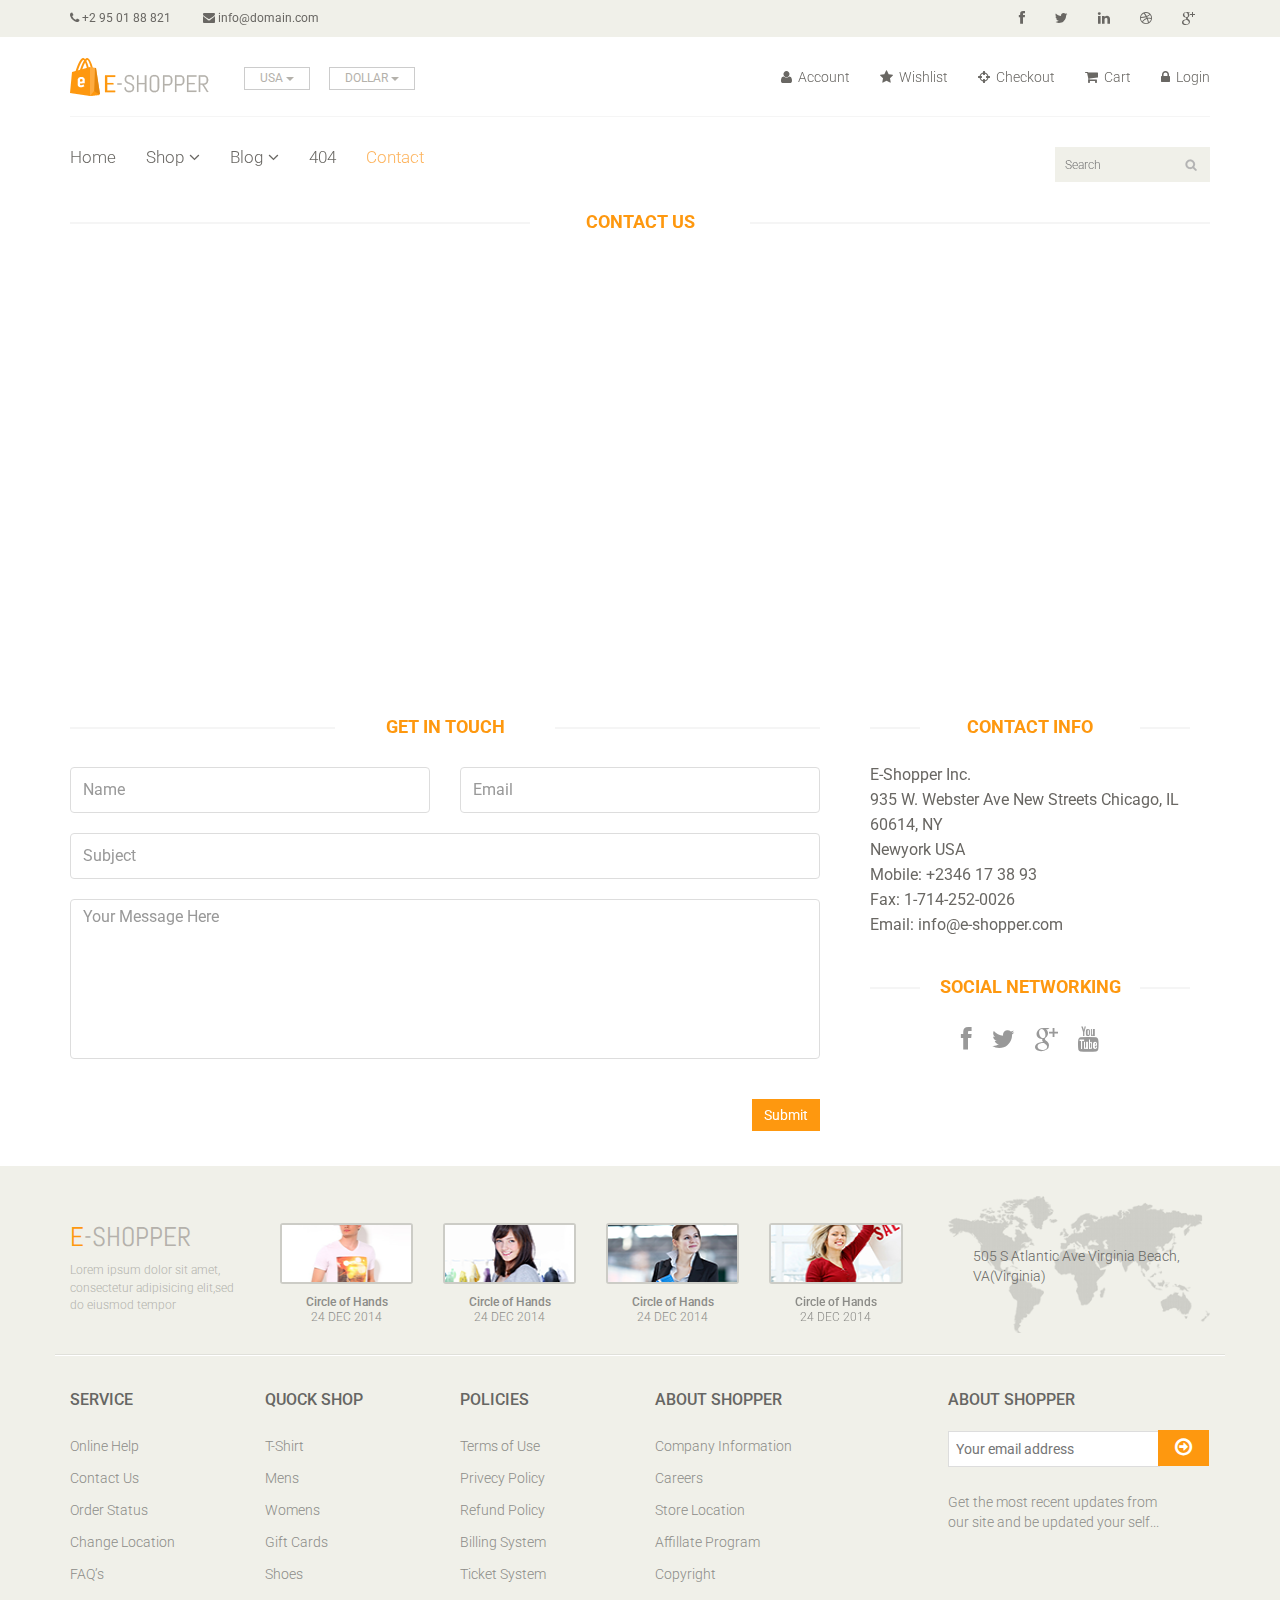
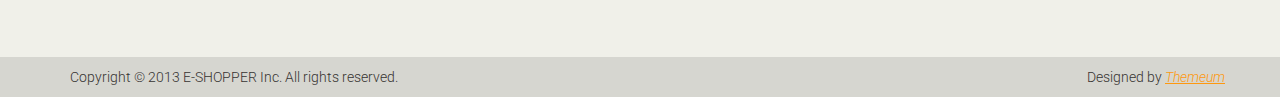
<file: Eshopper/contact-us.html>
<!DOCTYPE html>
<html lang="en">
<head>
    <meta charset="utf-8">
    <meta name="viewport" content="width=device-width, initial-scale=1.0">
    <meta name="description" content="">
    <meta name="author" content="">
    <title>Contact | E-Shopper</title>
    <link href="css/bootstrap.min.css" rel="stylesheet">
    <link href="css/font-awesome.min.css" rel="stylesheet">
    <link href="css/prettyPhoto.css" rel="stylesheet">
    <link href="css/price-range.css" rel="stylesheet">
    <link href="css/animate.css" rel="stylesheet">
	<link href="css/main.css" rel="stylesheet">
	<link href="css/responsive.css" rel="stylesheet">
    <!--[if lt IE 9]>
    <script src="js/html5shiv.js"></script>
    <script src="js/respond.min.js"></script>
    <![endif]-->       
    <link rel="shortcut icon" href="images/ico/favicon.ico">
    <link rel="apple-touch-icon-precomposed" sizes="144x144" href="images/ico/apple-touch-icon-144-precomposed.png">
    <link rel="apple-touch-icon-precomposed" sizes="114x114" href="images/ico/apple-touch-icon-114-precomposed.png">
    <link rel="apple-touch-icon-precomposed" sizes="72x72" href="images/ico/apple-touch-icon-72-precomposed.png">
    <link rel="apple-touch-icon-precomposed" href="images/ico/apple-touch-icon-57-precomposed.png">
</head><!--/head-->

<body>
	<header id="header"><!--header-->
		<div class="header_top"><!--header_top-->
			<div class="container">
				<div class="row">
					<div class="col-sm-6">
						<div class="contactinfo">
							<ul class="nav nav-pills">
								<li><a href=""><i class="fa fa-phone"></i> +2 95 01 88 821</a></li>
								<li><a href=""><i class="fa fa-envelope"></i> info@domain.com</a></li>
							</ul>
						</div>
					</div>
					<div class="col-sm-6">
						<div class="social-icons pull-right">
							<ul class="nav navbar-nav">
								<li><a href=""><i class="fa fa-facebook"></i></a></li>
								<li><a href=""><i class="fa fa-twitter"></i></a></li>
								<li><a href=""><i class="fa fa-linkedin"></i></a></li>
								<li><a href=""><i class="fa fa-dribbble"></i></a></li>
								<li><a href=""><i class="fa fa-google-plus"></i></a></li>
							</ul>
						</div>
					</div>
				</div>
			</div>
		</div><!--/header_top-->
		
		<div class="header-middle"><!--header-middle-->
			<div class="container">
				<div class="row">
					<div class="col-sm-4">
						<div class="logo pull-left">
							<a href="index.html"><img src="images/home/logo.png" alt="" /></a>
						</div>
						<div class="btn-group pull-right">
							<div class="btn-group">
								<button type="button" class="btn btn-default dropdown-toggle usa" data-toggle="dropdown">
									USA
									<span class="caret"></span>
								</button>
								<ul class="dropdown-menu">
									<li><a href="">Canada</a></li>
									<li><a href="">UK</a></li>
								</ul>
							</div>
							
							<div class="btn-group">
								<button type="button" class="btn btn-default dropdown-toggle usa" data-toggle="dropdown">
									DOLLAR
									<span class="caret"></span>
								</button>
								<ul class="dropdown-menu">
									<li><a href="">Canadian Dollar</a></li>
									<li><a href="">Pound</a></li>
								</ul>
							</div>
						</div>
					</div>
					<div class="col-sm-8">
						<div class="shop-menu pull-right">
							<ul class="nav navbar-nav">
								<li><a href=""><i class="fa fa-user"></i> Account</a></li>
								<li><a href=""><i class="fa fa-star"></i> Wishlist</a></li>
								<li><a href="checkout.html"><i class="fa fa-crosshairs"></i> Checkout</a></li>
								<li><a href="cart.html"><i class="fa fa-shopping-cart"></i> Cart</a></li>
								<li><a href="login.html"><i class="fa fa-lock"></i> Login</a></li>
							</ul>
						</div>
					</div>
				</div>
			</div>
		</div><!--/header-middle-->
	
		<div class="header-bottom"><!--header-bottom-->
			<div class="container">
				<div class="row">
					<div class="col-sm-9">
						<div class="navbar-header">
							<button type="button" class="navbar-toggle" data-toggle="collapse" data-target=".navbar-collapse">
								<span class="sr-only">Toggle navigation</span>
								<span class="icon-bar"></span>
								<span class="icon-bar"></span>
								<span class="icon-bar"></span>
							</button>
						</div>
						<div class="mainmenu pull-left">
							<ul class="nav navbar-nav collapse navbar-collapse">
								<li><a href="index.html">Home</a></li>
								<li class="dropdown"><a href="#">Shop<i class="fa fa-angle-down"></i></a>
                                    <ul role="menu" class="sub-menu">
                                        <li><a href="shop.html">Products</a></li>
										<li><a href="product-details.html">Product Details</a></li> 
										<li><a href="checkout.html">Checkout</a></li> 
										<li><a href="cart.html">Cart</a></li> 
										<li><a href="login.html">Login</a></li> 
                                    </ul>
                                </li> 
								<li class="dropdown"><a href="#">Blog<i class="fa fa-angle-down"></i></a>
                                    <ul role="menu" class="sub-menu">
                                        <li><a href="blog.html">Blog List</a></li>
										<li><a href="blog-single.html">Blog Single</a></li>
                                    </ul>
                                </li> 
								<li><a href="404.html">404</a></li>
								<li><a href="contact-us.html" class="active">Contact</a></li>
							</ul>
						</div>
					</div>
					<div class="col-sm-3">
						<div class="search_box pull-right">
							<input type="text" placeholder="Search"/>
						</div>
					</div>
				</div>
			</div>
		</div><!--/header-bottom-->
	</header><!--/header-->
	 
	 <div id="contact-page" class="container">
    	<div class="bg">
	    	<div class="row">    		
	    		<div class="col-sm-12">    			   			
					<h2 class="title text-center">Contact <strong>Us</strong></h2>    			    				    				
					<div id="gmap" class="contact-map">
					</div>
				</div>			 		
			</div>    	
    		<div class="row">  	
	    		<div class="col-sm-8">
	    			<div class="contact-form">
	    				<h2 class="title text-center">Get In Touch</h2>
	    				<div class="status alert alert-success" style="display: none"></div>
				    	<form id="main-contact-form" class="contact-form row" name="contact-form" method="post">
				            <div class="form-group col-md-6">
				                <input type="text" name="name" class="form-control" required="required" placeholder="Name">
				            </div>
				            <div class="form-group col-md-6">
				                <input type="email" name="email" class="form-control" required="required" placeholder="Email">
				            </div>
				            <div class="form-group col-md-12">
				                <input type="text" name="subject" class="form-control" required="required" placeholder="Subject">
				            </div>
				            <div class="form-group col-md-12">
				                <textarea name="message" id="message" required="required" class="form-control" rows="8" placeholder="Your Message Here"></textarea>
				            </div>                        
				            <div class="form-group col-md-12">
				                <input type="submit" name="submit" class="btn btn-primary pull-right" value="Submit">
				            </div>
				        </form>
	    			</div>
	    		</div>
	    		<div class="col-sm-4">
	    			<div class="contact-info">
	    				<h2 class="title text-center">Contact Info</h2>
	    				<address>
	    					<p>E-Shopper Inc.</p>
							<p>935 W. Webster Ave New Streets Chicago, IL 60614, NY</p>
							<p>Newyork USA</p>
							<p>Mobile: +2346 17 38 93</p>
							<p>Fax: 1-714-252-0026</p>
							<p>Email: info@e-shopper.com</p>
	    				</address>
	    				<div class="social-networks">
	    					<h2 class="title text-center">Social Networking</h2>
							<ul>
								<li>
									<a href="#"><i class="fa fa-facebook"></i></a>
								</li>
								<li>
									<a href="#"><i class="fa fa-twitter"></i></a>
								</li>
								<li>
									<a href="#"><i class="fa fa-google-plus"></i></a>
								</li>
								<li>
									<a href="#"><i class="fa fa-youtube"></i></a>
								</li>
							</ul>
	    				</div>
	    			</div>
    			</div>    			
	    	</div>  
    	</div>	
    </div><!--/#contact-page-->
	
	<footer id="footer"><!--Footer-->
		<div class="footer-top">
			<div class="container">
				<div class="row">
					<div class="col-sm-2">
						<div class="companyinfo">
							<h2><span>e</span>-shopper</h2>
							<p>Lorem ipsum dolor sit amet, consectetur adipisicing elit,sed do eiusmod tempor</p>
						</div>
					</div>
					<div class="col-sm-7">
						<div class="col-sm-3">
							<div class="video-gallery text-center">
								<a href="#">
									<div class="iframe-img">
										<img src="images/home/iframe1.png" alt="" />
									</div>
									<div class="overlay-icon">
										<i class="fa fa-play-circle-o"></i>
									</div>
								</a>
								<p>Circle of Hands</p>
								<h2>24 DEC 2014</h2>
							</div>
						</div>
						
						<div class="col-sm-3">
							<div class="video-gallery text-center">
								<a href="#">
									<div class="iframe-img">
										<img src="images/home/iframe2.png" alt="" />
									</div>
									<div class="overlay-icon">
										<i class="fa fa-play-circle-o"></i>
									</div>
								</a>
								<p>Circle of Hands</p>
								<h2>24 DEC 2014</h2>
							</div>
						</div>
						
						<div class="col-sm-3">
							<div class="video-gallery text-center">
								<a href="#">
									<div class="iframe-img">
										<img src="images/home/iframe3.png" alt="" />
									</div>
									<div class="overlay-icon">
										<i class="fa fa-play-circle-o"></i>
									</div>
								</a>
								<p>Circle of Hands</p>
								<h2>24 DEC 2014</h2>
							</div>
						</div>
						
						<div class="col-sm-3">
							<div class="video-gallery text-center">
								<a href="#">
									<div class="iframe-img">
										<img src="images/home/iframe4.png" alt="" />
									</div>
									<div class="overlay-icon">
										<i class="fa fa-play-circle-o"></i>
									</div>
								</a>
								<p>Circle of Hands</p>
								<h2>24 DEC 2014</h2>
							</div>
						</div>
					</div>
					<div class="col-sm-3">
						<div class="address">
							<img src="images/home/map.png" alt="" />
							<p>505 S Atlantic Ave Virginia Beach, VA(Virginia)</p>
						</div>
					</div>
				</div>
			</div>
		</div>
		
		<div class="footer-widget">
			<div class="container">
				<div class="row">
					<div class="col-sm-2">
						<div class="single-widget">
							<h2>Service</h2>
							<ul class="nav nav-pills nav-stacked">
								<li><a href="">Online Help</a></li>
								<li><a href="">Contact Us</a></li>
								<li><a href="">Order Status</a></li>
								<li><a href="">Change Location</a></li>
								<li><a href="">FAQ’s</a></li>
							</ul>
						</div>
					</div>
					<div class="col-sm-2">
						<div class="single-widget">
							<h2>Quock Shop</h2>
							<ul class="nav nav-pills nav-stacked">
								<li><a href="">T-Shirt</a></li>
								<li><a href="">Mens</a></li>
								<li><a href="">Womens</a></li>
								<li><a href="">Gift Cards</a></li>
								<li><a href="">Shoes</a></li>
							</ul>
						</div>
					</div>
					<div class="col-sm-2">
						<div class="single-widget">
							<h2>Policies</h2>
							<ul class="nav nav-pills nav-stacked">
								<li><a href="">Terms of Use</a></li>
								<li><a href="">Privecy Policy</a></li>
								<li><a href="">Refund Policy</a></li>
								<li><a href="">Billing System</a></li>
								<li><a href="">Ticket System</a></li>
							</ul>
						</div>
					</div>
					<div class="col-sm-2">
						<div class="single-widget">
							<h2>About Shopper</h2>
							<ul class="nav nav-pills nav-stacked">
								<li><a href="">Company Information</a></li>
								<li><a href="">Careers</a></li>
								<li><a href="">Store Location</a></li>
								<li><a href="">Affillate Program</a></li>
								<li><a href="">Copyright</a></li>
							</ul>
						</div>
					</div>
					<div class="col-sm-3 col-sm-offset-1">
						<div class="single-widget">
							<h2>About Shopper</h2>
							<form action="#" class="searchform">
								<input type="text" placeholder="Your email address" />
								<button type="submit" class="btn btn-default"><i class="fa fa-arrow-circle-o-right"></i></button>
								<p>Get the most recent updates from <br />our site and be updated your self...</p>
							</form>
						</div>
					</div>
					
				</div>
			</div>
		</div>
		
		<div class="footer-bottom">
			<div class="container">
				<div class="row">
					<p class="pull-left">Copyright © 2013 E-SHOPPER Inc. All rights reserved.</p>
					<p class="pull-right">Designed by <span><a target="_blank" href="http://www.themeum.com">Themeum</a></span></p>
				</div>
			</div>
		</div>
		
	</footer><!--/Footer-->
	

  
    <script src="js/jquery.js"></script>
	<script src="js/bootstrap.min.js"></script>
	<script type="text/javascript" src="http://maps.google.com/maps/api/js?sensor=true"></script>
    <script type="text/javascript" src="js/gmaps.js"></script>
	<script src="js/contact.js"></script>
	<script src="js/price-range.js"></script>
    <script src="js/jquery.scrollUp.min.js"></script>
    <script src="js/jquery.prettyPhoto.js"></script>
    <script src="js/main.js"></script>
</body>
</html>
</file>
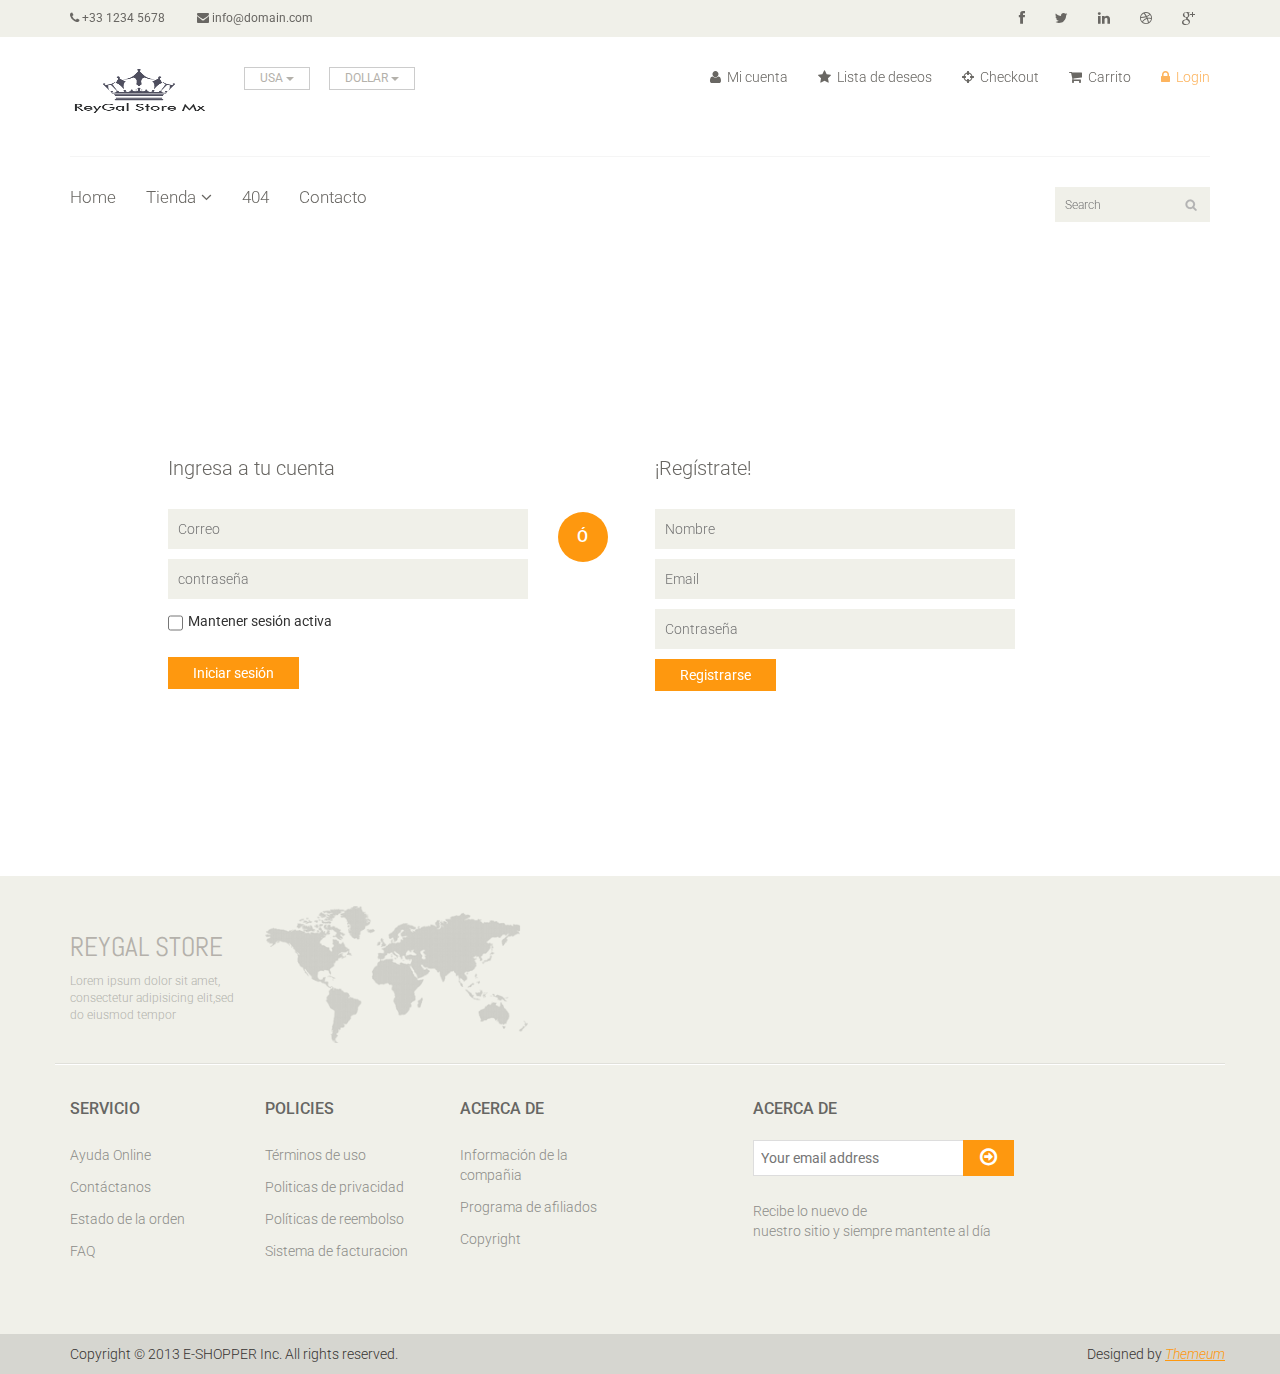
<file: Eshopper/login.html>
<!DOCTYPE html>
<html lang="en">
<head>
    <meta charset="utf-8">
    <meta name="viewport" content="width=device-width, initial-scale=1.0">
    <meta name="description" content="">
    <meta name="author" content="">
    <title>Login | ReyGal Store</title>
    <link href="css/bootstrap.min.css" rel="stylesheet">
    <link href="css/font-awesome.min.css" rel="stylesheet">
    <link href="css/prettyPhoto.css" rel="stylesheet">
    <link href="css/price-range.css" rel="stylesheet">
    <link href="css/animate.css" rel="stylesheet">
	<link href="css/main.css" rel="stylesheet">
	<link href="css/responsive.css" rel="stylesheet">
    <!--[if lt IE 9]>
    <script src="js/html5shiv.js"></script>
    <script src="js/respond.min.js"></script>
    <![endif]-->       
    <link rel="shortcut icon" href="images/ico/favicon.ico">
    <link rel="apple-touch-icon-precomposed" sizes="144x144" href="images/ico/apple-touch-icon-144-precomposed.png">
    <link rel="apple-touch-icon-precomposed" sizes="114x114" href="images/ico/apple-touch-icon-114-precomposed.png">
    <link rel="apple-touch-icon-precomposed" sizes="72x72" href="images/ico/apple-touch-icon-72-precomposed.png">
    <link rel="apple-touch-icon-precomposed" href="images/ico/apple-touch-icon-57-precomposed.png">
</head><!--/head-->

<body>
	<header id="header"><!--header-->
		<div class="header_top"><!--header_top-->
			<div class="container">
				<div class="row">
					<div class="col-sm-6">
						<div class="contactinfo">
							<ul class="nav nav-pills">
								<li><a href=""><i class="fa fa-phone"></i> +33 1234 5678</a></li>
								<li><a href=""><i class="fa fa-envelope"></i> info@domain.com</a></li>
							</ul>
						</div>
					</div>
					<div class="col-sm-6">
						<div class="social-icons pull-right">
							<ul class="nav navbar-nav">
								<li><a href=""><i class="fa fa-facebook"></i></a></li>
								<li><a href=""><i class="fa fa-twitter"></i></a></li>
								<li><a href=""><i class="fa fa-linkedin"></i></a></li>
								<li><a href=""><i class="fa fa-dribbble"></i></a></li>
								<li><a href=""><i class="fa fa-google-plus"></i></a></li>
							</ul>
						</div>
					</div>
				</div>
			</div>
		</div><!--/header_top-->
		
		<div class="header-middle"><!--header-middle-->
			<div class="container">
				<div class="row">
					<div class="col-sm-4">
						<div class="logo pull-left">
							<a href="index.html"><img src="imagenes/logo.png" alt="" height="79" width="139" /></a>
						</div>
						<div class="btn-group pull-right">
							<div class="btn-group">
								<button type="button" class="btn btn-default dropdown-toggle usa" data-toggle="dropdown">
									USA
									<span class="caret"></span>
								</button>
								<ul class="dropdown-menu">
									<li><a href="">Mexico</a></li>
									<li><a href="">Peru</a></li>
								</ul>
							</div>
							
							<div class="btn-group">
								<button type="button" class="btn btn-default dropdown-toggle usa" data-toggle="dropdown">
									DOLLAR
									<span class="caret"></span>
								</button>
								<ul class="dropdown-menu">
									<li><a href="">MX $</a></li>
									<li><a href="">PEN S/.</a></li>
								</ul>
							</div>
						</div>
					</div>
					<div class="col-sm-8">
						<div class="shop-menu pull-right">
							<ul class="nav navbar-nav">
								<li><a href=""><i class="fa fa-user"></i> Mi cuenta</a></li>
								<li><a href=""><i class="fa fa-star"></i> Lista de deseos</a></li>
								<li><a href="checkout.html"><i class="fa fa-crosshairs"></i> Checkout</a></li>
								<li><a href="cart.html" ><i class="fa fa-shopping-cart"></i> Carrito</a></li>
								<li><a href="login.html" class="active"><i class="fa fa-lock"></i> Login</a></li>
							</ul>
						</div>
					</div>
				</div>
			</div>
		</div><!--/header-middle-->
	
		<div class="header-bottom"><!--header-bottom-->
			<div class="container">
				<div class="row">
					<div class="col-sm-9">
						<div class="navbar-header">
							<button type="button" class="navbar-toggle" data-toggle="collapse" data-target=".navbar-collapse">
								<span class="sr-only">Toggle navigation</span>
								<span class="icon-bar"></span>
								<span class="icon-bar"></span>
								<span class="icon-bar"></span>
							</button>
						</div>
						<div class="mainmenu pull-left">
							<ul class="nav navbar-nav collapse navbar-collapse">
								<li><a href="index.html" >Home</a></li>
								<li class="dropdown"><a href="#">Tienda<i class="fa fa-angle-down"></i></a>
                                    <ul role="menu" class="sub-menu">
                                        <li><a href="shop.html">Productos</a></li>
										<li><a href="product-details.html">Detalles de producto</a></li> 
										<li><a href="checkout.html">Checkout</a></li> 
										<li><a href="cart.html">Carrito</a></li> 
										<li><a href="login.html">Login</a></li> 
                                    </ul>
                                </li> 

							<!--	<li class="dropdown"><a href="#">Blog<i class="fa fa-angle-down"></i></a>
                                    <ul role="menu" class="sub-menu">
                                        <li><a href="blog.html">Blog List</a></li>
										<li><a href="blog-single.html">Blog Single</a></li>
                                    </ul>
                                </li> 
                            -->
								<li><a href="404.html">404</a></li>
								<li><a href="contact-us.html">Contacto</a></li>
							</ul>
						</div>
					</div>
					<div class="col-sm-3">
						<div class="search_box pull-right">
							<input type="text" placeholder="Search"/>
						</div>
					</div>
				</div>
			</div>
		</div><!--/header-bottom-->
	</header><!--/header-->
	
	<section id="form"><!--form-->
		<div class="container">
			<div class="row">
				<div class="col-sm-4 col-sm-offset-1">
					<div class="login-form"><!--login form-->
						<h2>Ingresa a tu cuenta</h2>
						<form action="#">
							<input type="email" placeholder="Correo" />
							<input type="Password" placeholder="contraseña" />
							<span>
								<input type="checkbox" class="checkbox"> 
								Mantener sesión activa
							</span>
							<button type="submit" class="btn btn-default">Iniciar sesión</button>
						</form>
					</div><!--/login form-->
				</div>
				<div class="col-sm-1">
					<h2 class="or">Ó</h2>
				</div>
				<div class="col-sm-4">
					<div class="signup-form"><!--sign up form-->
						<h2>¡Regístrate!</h2>
						<form action="#">
							<input type="text" placeholder="Nombre"/>
							<input type="email" placeholder="Email"/>
							<input type="password" placeholder="Contraseña"/>
							<button type="submit" class="btn btn-default">Registrarse</button>
						</form>
					</div><!--/sign up form-->
				</div>
			</div>
		</div>
	</section><!--/form-->
	
	
	<footer id="footer"><!--Footer-->
		<div class="footer-top">
			<div class="container">
				<div class="row">
					<div class="col-sm-2">
						<div class="companyinfo">
							<h2>REYGAL Store</h2>
							<p>Lorem ipsum dolor sit amet, consectetur adipisicing elit,sed do eiusmod tempor</p>
						</div>
					</div>
					<!--
					<div class="col-sm-7">
						<div class="col-sm-3">
							<div class="video-gallery text-center">
								<a href="#">
									<div class="iframe-img">
										<img src="images/home/iframe1.png" alt="" />
									</div>
									<div class="overlay-icon">
										<i class="fa fa-play-circle-o"></i>
									</div>
								</a>
								<p>Circle of Hands</p>
								<h2>24 DEC 2014</h2>
							</div>
						</div>
						
						<div class="col-sm-3">
							<div class="video-gallery text-center">
								<a href="#">
									<div class="iframe-img">
										<img src="images/home/iframe2.png" alt="" />
									</div>
									<div class="overlay-icon">
										<i class="fa fa-play-circle-o"></i>
									</div>
								</a>
								<p>Circle of Hands</p>
								<h2>24 DEC 2014</h2>
							</div>
						</div>
						
						<div class="col-sm-3">
							<div class="video-gallery text-center">
								<a href="#">
									<div class="iframe-img">
										<img src="images/home/iframe3.png" alt="" />
									</div>
									<div class="overlay-icon">
										<i class="fa fa-play-circle-o"></i>
									</div>
								</a>
								<p>Circle of Hands</p>
								<h2>24 DEC 2014</h2>
							</div>
						</div>
						
						<div class="col-sm-3">
							<div class="video-gallery text-center">
								<a href="#">
									<div class="iframe-img">
										<img src="images/home/iframe4.png" alt="" />
									</div>
									<div class="overlay-icon">
										<i class="fa fa-play-circle-o"></i>
									</div>
								</a>
								<p>Circle of Hands</p>
								<h2>24 DEC 2014</h2>
							</div>
						</div>
					</div>
				-->
					<div class="col-sm-3">
						<div class="address">
							<img src="images/home/map.png" alt="" />
							<p></p>
						</div>
					</div>
				</div>
			</div>
		</div>
		
		<div class="footer-widget">
			<div class="container">
				<div class="row">
					<div class="col-sm-2">
						<div class="single-widget">
							<h2>Servicio</h2>
							<ul class="nav nav-pills nav-stacked">
								<li><a href="">Ayuda Online</a></li>
								<li><a href="">Contáctanos</a></li>
								<li><a href="">Estado de la orden</a></li>
								<!--<li><a href=""></a></li>-->
								<li><a href="">FAQ</a></li>
							</ul>
						</div>
					</div>
					<!--<div class="col-sm-2">
						<div class="single-widget">
							<h2>Quock Shop</h2>
							<ul class="nav nav-pills nav-stacked">
								<li><a href="">T-Shirt</a></li>
								<li><a href="">Mens</a></li>
								<li><a href="">Womens</a></li>
								<li><a href="">Gift Cards</a></li>
								<li><a href="">Shoes</a></li>
							</ul>
						
					</div>
					</div>-->
					<div class="col-sm-2">
						<div class="single-widget">
							<h2>Policies</h2>
							<ul class="nav nav-pills nav-stacked">
								<li><a href="">Términos de uso</a></li>
								<li><a href="">Politicas de privacidad</a></li>
								<li><a href="">Políticas de reembolso</a></li>
								<li><a href="">Sistema de facturacion</a></li>
								<!--<li><a href="">Ticket System</a></li>-->
							</ul>
						</div>
					</div>
					<div class="col-sm-2">
						<div class="single-widget">
							<h2>Acerca de</h2>
							<ul class="nav nav-pills nav-stacked">
								<li><a href="">Información de la compañia</a></li>
								<!--
								<li><a href="">Careers</a></li>
								<li><a href="">Store Location</a></li>-->
								<li><a href="">Programa de afiliados</a></li>
								<li><a href="">Copyright</a></li>
							</ul>
						</div>
					</div>
					<div class="col-sm-3 col-sm-offset-1">
						<div class="single-widget">
							<h2>Acerca de </h2>
							<form action="#" class="searchform">
								<input type="text" placeholder="Your email address" />
								<button type="submit" class="btn btn-default"><i class="fa fa-arrow-circle-o-right"></i></button>
								<p>Recibe lo nuevo de <br /> nuestro sitio y siempre mantente al día</p>
							</form>
						</div>
					</div>
					
				</div>
			</div>
		</div>
		
		<div class="footer-bottom">
			<div class="container">
				<div class="row">
					<p class="pull-left">Copyright © 2013 E-SHOPPER Inc. All rights reserved.</p>
					<p class="pull-right">Designed by <span><a target="_blank" href="http://www.themeum.com">Themeum</a></span></p>
				</div>
			</div>
		</div>
		
	</footer><!--/Footer-->
	

  
    <script src="js/jquery.js"></script>
	<script src="js/price-range.js"></script>
    <script src="js/jquery.scrollUp.min.js"></script>
	<script src="js/bootstrap.min.js"></script>
    <script src="js/jquery.prettyPhoto.js"></script>
    <script src="js/main.js"></script>
</body>
</html>
</file>
<file: Eshopper/css/prettyPhoto.css>
div.pp_default .pp_top,div.pp_default .pp_top .pp_middle,div.pp_default .pp_top .pp_left,div.pp_default .pp_top .pp_right,div.pp_default .pp_bottom,div.pp_default .pp_bottom .pp_left,div.pp_default .pp_bottom .pp_middle,div.pp_default .pp_bottom .pp_right{height:13px}
div.pp_default .pp_top .pp_left{background:url(../images/prettyPhoto/default/sprite.png) -78px -93px no-repeat}
div.pp_default .pp_top .pp_middle{background:url(../images/prettyPhoto/default/sprite_x.png) top left repeat-x}
div.pp_default .pp_top .pp_right{background:url(../images/prettyPhoto/default/sprite.png) -112px -93px no-repeat}
div.pp_default .pp_content .ppt{color:#f8f8f8}
div.pp_default .pp_content_container .pp_left{background:url(../images/prettyPhoto/default/sprite_y.png) -7px 0 repeat-y;padding-left:13px}
div.pp_default .pp_content_container .pp_right{background:url(../images/prettyPhoto/default/sprite_y.png) top right repeat-y;padding-right:13px}
div.pp_default .pp_next:hover{background:url(../images/prettyPhoto/default/sprite_next.png) center right no-repeat;cursor:pointer}
div.pp_default .pp_previous:hover{background:url(../images/prettyPhoto/default/sprite_prev.png) center left no-repeat;cursor:pointer}
div.pp_default .pp_expand{background:url(../images/prettyPhoto/default/sprite.png) 0 -29px no-repeat;cursor:pointer;width:28px;height:28px}
div.pp_default .pp_expand:hover{background:url(../images/prettyPhoto/default/sprite.png) 0 -56px no-repeat;cursor:pointer}
div.pp_default .pp_contract{background:url(../images/prettyPhoto/default/sprite.png) 0 -84px no-repeat;cursor:pointer;width:28px;height:28px}
div.pp_default .pp_contract:hover{background:url(../images/prettyPhoto/default/sprite.png) 0 -113px no-repeat;cursor:pointer}
div.pp_default .pp_close{width:30px;height:30px;background:url(../images/prettyPhoto/default/sprite.png) 2px 1px no-repeat;cursor:pointer}
div.pp_default .pp_gallery ul li a{background:url(../images/prettyPhoto/default/default_thumb.png) center center #f8f8f8;border:1px solid #aaa}
div.pp_default .pp_social{margin-top:7px}
div.pp_default .pp_gallery a.pp_arrow_previous,div.pp_default .pp_gallery a.pp_arrow_next{position:static;left:auto}
div.pp_default .pp_nav .pp_play,div.pp_default .pp_nav .pp_pause{background:url(../images/prettyPhoto/default/sprite.png) -51px 1px no-repeat;height:30px;width:30px}
div.pp_default .pp_nav .pp_pause{background-position:-51px -29px}
div.pp_default a.pp_arrow_previous,div.pp_default a.pp_arrow_next{background:url(../images/prettyPhoto/default/sprite.png) -31px -3px no-repeat;height:20px;width:20px;margin:4px 0 0}
div.pp_default a.pp_arrow_next{left:52px;background-position:-82px -3px}
div.pp_default .pp_content_container .pp_details{margin-top:5px}
div.pp_default .pp_nav{clear:none;height:30px;width:110px;position:relative}
div.pp_default .pp_nav .currentTextHolder{font-family:Georgia;font-style:italic;color:#999;font-size:11px;left:75px;line-height:25px;position:absolute;top:2px;margin:0;padding:0 0 0 10px}
div.pp_default .pp_close:hover,div.pp_default .pp_nav .pp_play:hover,div.pp_default .pp_nav .pp_pause:hover,div.pp_default .pp_arrow_next:hover,div.pp_default .pp_arrow_previous:hover{opacity:0.7}
div.pp_default .pp_description{font-size:11px;font-weight:700;line-height:14px;margin:5px 50px 5px 0}
div.pp_default .pp_bottom .pp_left{background:url(../images/prettyPhoto/default/sprite.png) -78px -127px no-repeat}
div.pp_default .pp_bottom .pp_middle{background:url(../images/prettyPhoto/default/sprite_x.png) bottom left repeat-x}
div.pp_default .pp_bottom .pp_right{background:url(../images/prettyPhoto/default/sprite.png) -112px -127px no-repeat}
div.pp_default .pp_loaderIcon{background:url(../images/prettyPhoto/default/loader.gif) center center no-repeat}
div.light_rounded .pp_top .pp_left{background:url(../images/prettyPhoto/light_rounded/sprite.png) -88px -53px no-repeat}
div.light_rounded .pp_top .pp_right{background:url(../images/prettyPhoto/light_rounded/sprite.png) -110px -53px no-repeat}
div.light_rounded .pp_next:hover{background:url(../images/prettyPhoto/light_rounded/btnNext.png) center right no-repeat;cursor:pointer}
div.light_rounded .pp_previous:hover{background:url(../images/prettyPhoto/light_rounded/btnPrevious.png) center left no-repeat;cursor:pointer}
div.light_rounded .pp_expand{background:url(../images/prettyPhoto/light_rounded/sprite.png) -31px -26px no-repeat;cursor:pointer}
div.light_rounded .pp_expand:hover{background:url(../images/prettyPhoto/light_rounded/sprite.png) -31px -47px no-repeat;cursor:pointer}
div.light_rounded .pp_contract{background:url(../images/prettyPhoto/light_rounded/sprite.png) 0 -26px no-repeat;cursor:pointer}
div.light_rounded .pp_contract:hover{background:url(../images/prettyPhoto/light_rounded/sprite.png) 0 -47px no-repeat;cursor:pointer}
div.light_rounded .pp_close{width:75px;height:22px;background:url(../images/prettyPhoto/light_rounded/sprite.png) -1px -1px no-repeat;cursor:pointer}
div.light_rounded .pp_nav .pp_play{background:url(../images/prettyPhoto/light_rounded/sprite.png) -1px -100px no-repeat;height:15px;width:14px}
div.light_rounded .pp_nav .pp_pause{background:url(../images/prettyPhoto/light_rounded/sprite.png) -24px -100px no-repeat;height:15px;width:14px}
div.light_rounded .pp_arrow_previous{background:url(../images/prettyPhoto/light_rounded/sprite.png) 0 -71px no-repeat}
div.light_rounded .pp_arrow_next{background:url(../images/prettyPhoto/light_rounded/sprite.png) -22px -71px no-repeat}
div.light_rounded .pp_bottom .pp_left{background:url(../images/prettyPhoto/light_rounded/sprite.png) -88px -80px no-repeat}
div.light_rounded .pp_bottom .pp_right{background:url(../images/prettyPhoto/light_rounded/sprite.png) -110px -80px no-repeat}
div.dark_rounded .pp_top .pp_left{background:url(../images/prettyPhoto/dark_rounded/sprite.png) -88px -53px no-repeat}
div.dark_rounded .pp_top .pp_right{background:url(../images/prettyPhoto/dark_rounded/sprite.png) -110px -53px no-repeat}
div.dark_rounded .pp_content_container .pp_left{background:url(../images/prettyPhoto/dark_rounded/contentPattern.png) top left repeat-y}
div.dark_rounded .pp_content_container .pp_right{background:url(../images/prettyPhoto/dark_rounded/contentPattern.png) top right repeat-y}
div.dark_rounded .pp_next:hover{background:url(../images/prettyPhoto/dark_rounded/btnNext.png) center right no-repeat;cursor:pointer}
div.dark_rounded .pp_previous:hover{background:url(../images/prettyPhoto/dark_rounded/btnPrevious.png) center left no-repeat;cursor:pointer}
div.dark_rounded .pp_expand{background:url(../images/prettyPhoto/dark_rounded/sprite.png) -31px -26px no-repeat;cursor:pointer}
div.dark_rounded .pp_expand:hover{background:url(../images/prettyPhoto/dark_rounded/sprite.png) -31px -47px no-repeat;cursor:pointer}
div.dark_rounded .pp_contract{background:url(../images/prettyPhoto/dark_rounded/sprite.png) 0 -26px no-repeat;cursor:pointer}
div.dark_rounded .pp_contract:hover{background:url(../images/prettyPhoto/dark_rounded/sprite.png) 0 -47px no-repeat;cursor:pointer}
div.dark_rounded .pp_close{width:75px;height:22px;background:url(../images/prettyPhoto/dark_rounded/sprite.png) -1px -1px no-repeat;cursor:pointer}
div.dark_rounded .pp_description{margin-right:85px;color:#fff}
div.dark_rounded .pp_nav .pp_play{background:url(../images/prettyPhoto/dark_rounded/sprite.png) -1px -100px no-repeat;height:15px;width:14px}
div.dark_rounded .pp_nav .pp_pause{background:url(../images/prettyPhoto/dark_rounded/sprite.png) -24px -100px no-repeat;height:15px;width:14px}
div.dark_rounded .pp_arrow_previous{background:url(../images/prettyPhoto/dark_rounded/sprite.png) 0 -71px no-repeat}
div.dark_rounded .pp_arrow_next{background:url(../images/prettyPhoto/dark_rounded/sprite.png) -22px -71px no-repeat}
div.dark_rounded .pp_bottom .pp_left{background:url(../images/prettyPhoto/dark_rounded/sprite.png) -88px -80px no-repeat}
div.dark_rounded .pp_bottom .pp_right{background:url(../images/prettyPhoto/dark_rounded/sprite.png) -110px -80px no-repeat}
div.dark_rounded .pp_loaderIcon{background:url(../images/prettyPhoto/dark_rounded/loader.gif) center center no-repeat}
div.dark_square .pp_left,div.dark_square .pp_middle,div.dark_square .pp_right,div.dark_square .pp_content{background:#000}
div.dark_square .pp_description{color:#fff;margin:0 85px 0 0}
div.dark_square .pp_loaderIcon{background:url(../images/prettyPhoto/dark_square/loader.gif) center center no-repeat}
div.dark_square .pp_expand{background:url(../images/prettyPhoto/dark_square/sprite.png) -31px -26px no-repeat;cursor:pointer}
div.dark_square .pp_expand:hover{background:url(../images/prettyPhoto/dark_square/sprite.png) -31px -47px no-repeat;cursor:pointer}
div.dark_square .pp_contract{background:url(../images/prettyPhoto/dark_square/sprite.png) 0 -26px no-repeat;cursor:pointer}
div.dark_square .pp_contract:hover{background:url(../images/prettyPhoto/dark_square/sprite.png) 0 -47px no-repeat;cursor:pointer}
div.dark_square .pp_close{width:75px;height:22px;background:url(../images/prettyPhoto/dark_square/sprite.png) -1px -1px no-repeat;cursor:pointer}
div.dark_square .pp_nav{clear:none}
div.dark_square .pp_nav .pp_play{background:url(../images/prettyPhoto/dark_square/sprite.png) -1px -100px no-repeat;height:15px;width:14px}
div.dark_square .pp_nav .pp_pause{background:url(../images/prettyPhoto/dark_square/sprite.png) -24px -100px no-repeat;height:15px;width:14px}
div.dark_square .pp_arrow_previous{background:url(../images/prettyPhoto/dark_square/sprite.png) 0 -71px no-repeat}
div.dark_square .pp_arrow_next{background:url(../images/prettyPhoto/dark_square/sprite.png) -22px -71px no-repeat}
div.dark_square .pp_next:hover{background:url(../images/prettyPhoto/dark_square/btnNext.png) center right no-repeat;cursor:pointer}
div.dark_square .pp_previous:hover{background:url(../images/prettyPhoto/dark_square/btnPrevious.png) center left no-repeat;cursor:pointer}
div.light_square .pp_expand{background:url(../images/prettyPhoto/light_square/sprite.png) -31px -26px no-repeat;cursor:pointer}
div.light_square .pp_expand:hover{background:url(../images/prettyPhoto/light_square/sprite.png) -31px -47px no-repeat;cursor:pointer}
div.light_square .pp_contract{background:url(../images/prettyPhoto/light_square/sprite.png) 0 -26px no-repeat;cursor:pointer}
div.light_square .pp_contract:hover{background:url(../images/prettyPhoto/light_square/sprite.png) 0 -47px no-repeat;cursor:pointer}
div.light_square .pp_close{width:75px;height:22px;background:url(../images/prettyPhoto/light_square/sprite.png) -1px -1px no-repeat;cursor:pointer}
div.light_square .pp_nav .pp_play{background:url(../images/prettyPhoto/light_square/sprite.png) -1px -100px no-repeat;height:15px;width:14px}
div.light_square .pp_nav .pp_pause{background:url(../images/prettyPhoto/light_square/sprite.png) -24px -100px no-repeat;height:15px;width:14px}
div.light_square .pp_arrow_previous{background:url(../images/prettyPhoto/light_square/sprite.png) 0 -71px no-repeat}
div.light_square .pp_arrow_next{background:url(../images/prettyPhoto/light_square/sprite.png) -22px -71px no-repeat}
div.light_square .pp_next:hover{background:url(../images/prettyPhoto/light_square/btnNext.png) center right no-repeat;cursor:pointer}
div.light_square .pp_previous:hover{background:url(../images/prettyPhoto/light_square/btnPrevious.png) center left no-repeat;cursor:pointer}
div.facebook .pp_top .pp_left{background:url(../images/prettyPhoto/facebook/sprite.png) -88px -53px no-repeat}
div.facebook .pp_top .pp_middle{background:url(../images/prettyPhoto/facebook/contentPatternTop.png) top left repeat-x}
div.facebook .pp_top .pp_right{background:url(../images/prettyPhoto/facebook/sprite.png) -110px -53px no-repeat}
div.facebook .pp_content_container .pp_left{background:url(../images/prettyPhoto/facebook/contentPatternLeft.png) top left repeat-y}
div.facebook .pp_content_container .pp_right{background:url(../images/prettyPhoto/facebook/contentPatternRight.png) top right repeat-y}
div.facebook .pp_expand{background:url(../images/prettyPhoto/facebook/sprite.png) -31px -26px no-repeat;cursor:pointer}
div.facebook .pp_expand:hover{background:url(../images/prettyPhoto/facebook/sprite.png) -31px -47px no-repeat;cursor:pointer}
div.facebook .pp_contract{background:url(../images/prettyPhoto/facebook/sprite.png) 0 -26px no-repeat;cursor:pointer}
div.facebook .pp_contract:hover{background:url(../images/prettyPhoto/facebook/sprite.png) 0 -47px no-repeat;cursor:pointer}
div.facebook .pp_close{width:22px;height:22px;background:url(../images/prettyPhoto/facebook/sprite.png) -1px -1px no-repeat;cursor:pointer}
div.facebook .pp_description{margin:0 37px 0 0}
div.facebook .pp_loaderIcon{background:url(../images/prettyPhoto/facebook/loader.gif) center center no-repeat}
div.facebook .pp_arrow_previous{background:url(../images/prettyPhoto/facebook/sprite.png) 0 -71px no-repeat;height:22px;margin-top:0;width:22px}
div.facebook .pp_arrow_previous.disabled{background-position:0 -96px;cursor:default}
div.facebook .pp_arrow_next{background:url(../images/prettyPhoto/facebook/sprite.png) -32px -71px no-repeat;height:22px;margin-top:0;width:22px}
div.facebook .pp_arrow_next.disabled{background-position:-32px -96px;cursor:default}
div.facebook .pp_nav{margin-top:0}
div.facebook .pp_nav p{font-size:15px;padding:0 3px 0 4px}
div.facebook .pp_nav .pp_play{background:url(../images/prettyPhoto/facebook/sprite.png) -1px -123px no-repeat;height:22px;width:22px}
div.facebook .pp_nav .pp_pause{background:url(../images/prettyPhoto/facebook/sprite.png) -32px -123px no-repeat;height:22px;width:22px}
div.facebook .pp_next:hover{background:url(../images/prettyPhoto/facebook/btnNext.png) center right no-repeat;cursor:pointer}
div.facebook .pp_previous:hover{background:url(../images/prettyPhoto/facebook/btnPrevious.png) center left no-repeat;cursor:pointer}
div.facebook .pp_bottom .pp_left{background:url(../images/prettyPhoto/facebook/sprite.png) -88px -80px no-repeat}
div.facebook .pp_bottom .pp_middle{background:url(../images/prettyPhoto/facebook/contentPatternBottom.png) top left repeat-x}
div.facebook .pp_bottom .pp_right{background:url(../images/prettyPhoto/facebook/sprite.png) -110px -80px no-repeat}
div.pp_pic_holder a:focus{outline:none}
div.pp_overlay{background:#000;display:none;left:0;position:absolute;top:0;width:100%;z-index:9500}
div.pp_pic_holder{display:none;position:absolute;width:100px;z-index:10000}
.pp_content{height:40px;min-width:40px}
* html .pp_content{width:40px}
.pp_content_container{position:relative;text-align:left;width:100%}
.pp_content_container .pp_left{padding-left:20px}
.pp_content_container .pp_right{padding-right:20px}
.pp_content_container .pp_details{float:left;margin:10px 0 2px}
.pp_description{display:none;margin:0}
.pp_social{float:left;margin:0}
.pp_social .facebook{float:left;margin-left:5px;width:55px;overflow:hidden}
.pp_social .twitter{float:left}
.pp_nav{clear:right;float:left;margin:3px 10px 0 0}
.pp_nav p{float:left;white-space:nowrap;margin:2px 4px}
.pp_nav .pp_play,.pp_nav .pp_pause{float:left;margin-right:4px;text-indent:-10000px}
a.pp_arrow_previous,a.pp_arrow_next{display:block;float:left;height:15px;margin-top:3px;overflow:hidden;text-indent:-10000px;width:14px}
.pp_hoverContainer{position:absolute;top:0;width:100%;z-index:2000}
.pp_gallery{display:none;left:50%;margin-top:-50px;position:absolute;z-index:10000}
.pp_gallery div{float:left;overflow:hidden;position:relative}
.pp_gallery ul{float:left;height:35px;position:relative;white-space:nowrap;margin:0 0 0 5px;padding:0}
.pp_gallery ul a{border:1px rgba(0,0,0,0.5) solid;display:block;float:left;height:33px;overflow:hidden}
.pp_gallery ul a img{border:0}
.pp_gallery li{display:block;float:left;margin:0 5px 0 0;padding:0}
.pp_gallery li.default a{background:url(../images/prettyPhoto/facebook/default_thumbnail.gif) 0 0 no-repeat;display:block;height:33px;width:50px}
.pp_gallery .pp_arrow_previous,.pp_gallery .pp_arrow_next{margin-top:7px!important}
a.pp_next{background:url(../images/prettyPhoto/light_rounded/btnNext.png) 10000px 10000px no-repeat;display:block;float:right;height:100%;text-indent:-10000px;width:49%}
a.pp_previous{background:url(../images/prettyPhoto/light_rounded/btnNext.png) 10000px 10000px no-repeat;display:block;float:left;height:100%;text-indent:-10000px;width:49%}
a.pp_expand,a.pp_contract{cursor:pointer;display:none;height:20px;position:absolute;right:30px;text-indent:-10000px;top:10px;width:20px;z-index:20000}
a.pp_close{position:absolute;right:0;top:0;display:block;line-height:22px;text-indent:-10000px}
.pp_loaderIcon{display:block;height:24px;left:50%;position:absolute;top:50%;width:24px;margin:-12px 0 0 -12px}
#pp_full_res{line-height:1!important}
#pp_full_res .pp_inline{text-align:left}
#pp_full_res .pp_inline p{margin:0 0 15px}
div.ppt{color:#fff;display:none;font-size:17px;z-index:9999;margin:0 0 5px 15px}
div.pp_default .pp_content,div.light_rounded .pp_content{background-color:#fff}
div.pp_default #pp_full_res .pp_inline,div.light_rounded .pp_content .ppt,div.light_rounded #pp_full_res .pp_inline,div.light_square .pp_content .ppt,div.light_square #pp_full_res .pp_inline,div.facebook .pp_content .ppt,div.facebook #pp_full_res .pp_inline{color:#000}
div.pp_default .pp_gallery ul li a:hover,div.pp_default .pp_gallery ul li.selected a,.pp_gallery ul a:hover,.pp_gallery li.selected a{border-color:#fff}
div.pp_default .pp_details,div.light_rounded .pp_details,div.dark_rounded .pp_details,div.dark_square .pp_details,div.light_square .pp_details,div.facebook .pp_details{position:relative}
div.light_rounded .pp_top .pp_middle,div.light_rounded .pp_content_container .pp_left,div.light_rounded .pp_content_container .pp_right,div.light_rounded .pp_bottom .pp_middle,div.light_square .pp_left,div.light_square .pp_middle,div.light_square .pp_right,div.light_square .pp_content,div.facebook .pp_content{background:#fff}
div.light_rounded .pp_description,div.light_square .pp_description{margin-right:85px}
div.light_rounded .pp_gallery a.pp_arrow_previous,div.light_rounded .pp_gallery a.pp_arrow_next,div.dark_rounded .pp_gallery a.pp_arrow_previous,div.dark_rounded .pp_gallery a.pp_arrow_next,div.dark_square .pp_gallery a.pp_arrow_previous,div.dark_square .pp_gallery a.pp_arrow_next,div.light_square .pp_gallery a.pp_arrow_previous,div.light_square .pp_gallery a.pp_arrow_next{margin-top:12px!important}
div.light_rounded .pp_arrow_previous.disabled,div.dark_rounded .pp_arrow_previous.disabled,div.dark_square .pp_arrow_previous.disabled,div.light_square .pp_arrow_previous.disabled{background-position:0 -87px;cursor:default}
div.light_rounded .pp_arrow_next.disabled,div.dark_rounded .pp_arrow_next.disabled,div.dark_square .pp_arrow_next.disabled,div.light_square .pp_arrow_next.disabled{background-position:-22px -87px;cursor:default}
div.light_rounded .pp_loaderIcon,div.light_square .pp_loaderIcon{background:url(../images/prettyPhoto/light_rounded/loader.gif) center center no-repeat}
div.dark_rounded .pp_top .pp_middle,div.dark_rounded .pp_content,div.dark_rounded .pp_bottom .pp_middle{background:url(../images/prettyPhoto/dark_rounded/contentPattern.png) top left repeat}
div.dark_rounded .currentTextHolder,div.dark_square .currentTextHolder{color:#c4c4c4}
div.dark_rounded #pp_full_res .pp_inline,div.dark_square #pp_full_res .pp_inline{color:#fff}
.pp_top,.pp_bottom{height:20px;position:relative}
* html .pp_top,* html .pp_bottom{padding:0 20px}
.pp_top .pp_left,.pp_bottom .pp_left{height:20px;left:0;position:absolute;width:20px}
.pp_top .pp_middle,.pp_bottom .pp_middle{height:20px;left:20px;position:absolute;right:20px}
* html .pp_top .pp_middle,* html .pp_bottom .pp_middle{left:0;position:static}
.pp_top .pp_right,.pp_bottom .pp_right{height:20px;left:auto;position:absolute;right:0;top:0;width:20px}
.pp_fade,.pp_gallery li.default a img{display:none}
</file>
<file: Eshopper/css/main.css>
﻿
/*************************
*******Typography******
**************************/
@import url(http://fonts.googleapis.com/css?family=Roboto:400,300,400italic,500,700,100);
@import url(http://fonts.googleapis.com/css?family=Open+Sans:400,800,300,600,700);
@import url(http://fonts.googleapis.com/css?family=Abel);

body {
  font-family: 'Roboto', sans-serif;
  background:;
  position: relative;
  font-weight:400px;
}

ul li {
  list-style: none;
}

a:hover {
outline: none;
text-decoration:none;
}

a:focus {
  outline:none;
  outline-offset: 0;
}

a {
  -webkit-transition: 300ms;
  -moz-transition: 300ms;
    -o-transition: 300ms;
    transition: 300ms;
}

h1, h2, h3, h4, h5, h6 {
  font-family: 'Roboto', sans-serif;
}

.btn:hover, 
.btn:focus{
  outline: none;
  box-shadow: none;
}

.navbar-toggle {
  background-color: #000;
}

a#scrollUp {
  bottom: 0px;
  right: 10px;
  padding: 5px 10px;
  background: #FE980F;
  color: #FFF;
  -webkit-animation: bounce 2s ease infinite;
  animation: bounce 2s ease infinite;
}

a#scrollUp i{
  font-size: 30px;
}


/*************************
*******Header CSS******
**************************/

.header_top {
  background: none repeat scroll 0 0 #F0F0E9;
}

.contactinfo ul li:first-child{
    margin-left: -15px;
}

.contactinfo ul li a{
  font-size: 12px;
  color: #696763;
  font-family: 'Roboto', sans-serif;
}


.contactinfo ul li a:hover{
	background:inherit;
}


.social-icons ul li a {
  border: 0 none;
  border-radius: 0;
  color: #696763;
  padding:0px;
}


.social-icons ul li{
	display:inline-block;
}

.social-icons ul li a i {
  padding: 11px 15px;
   transition: all 0.9s ease 0s;
  -moz-transition: all 0.9s ease 0s;
  -webkit-transition: all 0.9s ease 0s;
  -o-transition: all 0.9s ease 0s;
}

.social-icons ul li a i:hover{
  color: #fff;
   transition: all 0.9s ease 0s;
  -moz-transition: all 0.9s ease 0s;
  -webkit-transition: all 0.9s ease 0s;
  -o-transition: all 0.9s ease 0s;
}


.fa-facebook:hover {
  background: #0083C9;
}

.fa-twitter:hover  {
	background:#5BBCEC;
}

.fa-linkedin:hover  {
	background:#FF4518;
}

.fa-dribbble:hover  {
	background:#90C9DC;
}

.fa-google-plus:hover  {
	background:#CE3C2D;
}

.header-middle .container .row {
  border-bottom: 1px solid #f5f5f5;
  margin-left: 0;
  margin-right: 0;
  padding-bottom: 20px;
  padding-top: 20px;
}

.header-middle .container .row .col-sm-4{
  padding-left: 0;
}

.header-middle .container .row .col-sm-8 {
	padding-right:0;
}

.usa {
  border-radius: 0;
  color: #B4B1AB;
  font-size: 12px;
  margin-right: 20px;
  padding: 2px 15px;
  margin-top: 10px;
}

.usa:hover {
	background:#FE980F;
	color:#fff;
	border-color:#FE980F;
}

.usa:active, .usa.active {
  background: none repeat scroll 0 0 #FE980F;
  box-shadow: inherit;
  outline: 0 none;
}

.btn-group.open .dropdown-toggle {
  background: rgba(0, 0, 0, 0);
  box-shadow: none;
}

.dropdown-menu  li  a:hover, .dropdown-menu  li  a:focus {
  background-color: #FE980F;
  color: #FFFFFF;
  font-family: 'Roboto', sans-serif;
  text-decoration: none;
}


.shop-menu ul li {
	display:inline-block;
  padding-left: 15px;
  padding-right: 15px;
}

.shop-menu ul li:last-child {
  padding-right: 0;
}


.shop-menu ul li a {
  background: #FFFFFF;
  color: #696763;
  font-family: 'Roboto', sans-serif;
  font-size: 14px;
  font-weight: 300;
  padding:0;
  padding-right: 0;
  margin-top: 10px;
}


.shop-menu ul li a i{
	margin-right:3px;
}


.shop-menu ul li a:hover {
	color:#fe980f;
	background:#fff;
}


.header-bottom {
  padding-bottom: 30px;
  padding-top: 30px;
}

.navbar-collapse.collapse{
  padding-left: 0;
}

.mainmenu ul li{
  padding-right: 15px;
  padding-left: 15px;
}

.mainmenu ul li:first-child{
  padding-left: 0px;
}

.mainmenu ul li a {
	color: #696763;
	font-family: 'Roboto', sans-serif;
	font-size: 17px;
	font-weight: 300;
	padding: 0;
	padding-bottom: 10px;
}

.mainmenu ul li a:hover, .mainmenu ul li a.active,  .shop-menu ul li a.active{
	background:none;
	color:#fdb45e;
}

.search_box input {
  background: #F0F0E9;
  border: medium none;
  color: #B2B2B2;
  font-family: 'roboto';
  font-size: 12px;
  font-weight: 300;
  height: 35px;
  outline: medium none;
  padding-left: 10px;
  width: 155px;
  background-image: url(../images/home/searchicon.png);
  background-repeat: no-repeat;
  background-position: 130px;
}


/*  Dropdown menu*/

.navbar-header 
.navbar-toggle .icon-bar {
    background-color: #fff;
}


.nav.navbar-nav > li:hover > ul.sub-menu{
  display: block;
  -webkit-animation: fadeInUp 400ms;
  -moz-animation: fadeInUp 400ms;
  -ms-animation: fadeInUp 400ms;
  -o-animation: fadeInUp 400ms;
  animation: fadeInUp 400ms;
}

ul.sub-menu {
	position: absolute;
	top: 30px;
	left: 0;
	background: rgba(0, 0, 0, 0.6);
	list-style: none;
	padding: 0;
	margin: 0;
	width: 220px;
	-webkit-box-shadow: 0 3px 3px rgba(0, 0, 0, 0.1);
	box-shadow: 0 3px 3px rgba(0, 0, 0, 0.1);
	display: none;
	z-index: 999;
}

.dropdown ul.sub-menu li .active{
  color: #FDB45E;
  padding-left: 0;
}


.navbar-nav li ul.sub-menu li{
  padding: 10px 20px 0 ;
}

.navbar-nav li ul.sub-menu li:last-child{
  padding-bottom: 20px;
}

.navbar-nav li ul.sub-menu li a{
  color: #fff;
}

.navbar-nav li ul.sub-menu li a:hover{
    color: #FDB45E;
}

.fa-angle-down{
  padding-left: 5px; 
}

@-webkit-keyframes fadeInUp {
  0% {
    opacity: 0;
    -webkit-transform: translateY(20px);
    transform: translateY(20px);
  }

  100% {
    opacity: 1;
    -webkit-transform: translateY(0);
    transform: translateY(0);
  }
}
  
/*************************
*******Footer CSS******
**************************/

#footer {
  background: #F0F0E9;
}


.footer-top .container {
  border-bottom: 1px solid #E0E0DA;
  padding-bottom: 20px;
}

.companyinfo {
  margin-top: 57px;
}

.companyinfo h2 {
  color: #B4B1AB;
  font-family: abel;
  font-size: 27px;
  text-transform: uppercase;
}

.companyinfo h2  span{
  color:#FE980F;
}

.companyinfo p {
  color: #B3B3AD;
  font-family: 'Roboto', sans-serif;
  font-size: 12px;
  font-weight: 300;
}

.footer-top .col-sm-3{
  overflow: hidden;
}

.video-gallery {
  margin-top: 57px;
  position: inherit;
}

.video-gallery a img {
  height: 100%;
  width: 100%;
}

.iframe-img {
  position: relative;
  display: block;
  height: 61px;
  margin-bottom: 10px;
  border: 2px solid #CCCCC6;
  border-radius: 3px;
}

.overlay-icon {
  position: absolute;
  top: 0;
  width: 100%;
  height: 61px;
  background: #FE980F;
  border-radius: 3px;
  color: #FFF;
  font-size: 20px;
  line-height: 0;
  display: block;
  opacity: 0;
   -webkit-transition: 300ms;
  -moz-transition: 300ms;
    -o-transition: 300ms;
    transition: 300ms;
}

.overlay-icon i {
  position: relative;
  top: 50%;
  margin-top: -20px;
}

.video-gallery a:hover .overlay-icon{
  opacity: 1;
}

.video-gallery p {
  color: #8C8C88;
  font-family: 'Roboto', sans-serif;
  font-size: 12px;
  font-weight: 500;
  margin-bottom:0px;
}

.video-gallery  h2 {
  color: #8c8c88;
  font-family: 'Roboto', sans-serif;
  font-size: 12px;
  font-weight: 300;
  text-transform:uppercase;
  margin-top:0px;
}


.address {
  margin-top: 30px;
  position: relative;
  overflow: hidden;
}
.address  img {
	width:100%;
}

.address p {
  color: #666663;
  font-family: 'Roboto', sans-serif;
  font-size: 14px;
  font-weight: 300;
  left: 25px;
  position: absolute;
  top: 50px;
}

.footer-widget {
  margin-bottom: 68px;
}

.footer-widget .container {
  border-top: 1px solid #FFFFFF;
  padding-top: 15px;
}

.single-widget h2 {
  color: #666663;
  font-family: 'Roboto', sans-serif;
  font-size: 16px;
  font-weight: 500;
  margin-bottom: 22px;
  text-transform: uppercase;
}

.single-widget h2 i{
	margin-right:15px;
}

.single-widget ul li a{
	color: #8C8C88;
	font-family: 'Roboto', sans-serif;
	font-size: 14px;
	font-weight: 300;
	padding: 5px 0;
}

.single-widget ul li a i {
  margin-right: 18px;
}

.single-widget ul li a:hover{
	background:none;
	color:#FE980F;
}


.searchform input {
  border: 1px solid #DDDDDD;
  color: #CCCCC6;
  font-family: 'Roboto', sans-serif;
  font-size: 14px;
  margin-top: 0;
  outline: medium none;
  padding: 7px;
  width: 212px;
}


.searchform button {
  background: #FE980F;
  border: medium none;
  border-radius: 0;
  margin-left: -5px;
  margin-top: -3px;
  padding: 7px 17px;
}

.searchform button i {
  color: #FFFFFF;
  font-size: 20px;
}

.searchform  button:hover, 
.searchform  button:focus{
	background-color:#FE980F;
}

.searchform p {
  color: #8C8C88;
  font-family: 'Roboto', sans-serif;
  font-size: 14px;
  font-weight: 300;
  margin-top: 25px;
}

.footer-bottom {
  background: #D6D6D0;
  padding-top: 10px;
}

.footer-bottom p {
  color: #363432;
  font-family: 'Roboto', sans-serif;
  font-weight: 300;
  margin-left: 15px;
}

.footer-bottom p span a {
  color: #FE980F;
  font-style: italic;
  text-decoration: underline;
}


/*************************
******* Home ******
**************************/


#slider {
  padding-bottom: 45px;
}

.carousel-indicators li {
  background: #C4C4BE;
}

.carousel-indicators li.active {
	  background: #FE980F;
}

.item {
  padding-left: 100px;
}


.pricing {
  position: absolute;
  right: 40%;
  top: 52%;
}

.girl {
  margin-left: 0;
}

.item h1 {
  color: #B4B1AB;
  font-family: abel;
  font-size: 48px;
  margin-top: 115px;
}

.item h1 span {
	color:#FE980F;
}

.item h2 {
  color: #363432;
  font-family: 'Roboto', sans-serif;
  font-size: 28px;
  font-weight: 700;
  margin-bottom: 22px;
  margin-top: 10px;
}

.item  p {
	color:#363432;
	font-size:16px;
	font-weight:300;
	font-family: 'Roboto', sans-serif;
}

.get {
  background: #FE980F;
  border: 0 none;
  border-radius: 0;
  color: #FFFFFF;
  font-family: 'Roboto', sans-serif;
  font-size: 16px;
  font-weight: 300;
  margin-top: 23px;
}


.item button:hover {
  background: #FE980F;
}

.control-carousel {
  position: absolute;
  top: 50%;
  font-size: 60px;
  color: #C2C2C1;
}

.control-carousel:hover{
  color: #FE980F ;
}

.right {
  right: 0;
}

.category-products {
  border: 1px solid #F7F7F0;
  margin-bottom: 35px;
  padding-bottom: 20px;
  padding-top: 15px;
}
.left-sidebar h2, .brands_products h2 {
  color: #FE980F;
  font-family: 'Roboto', sans-serif;
  font-size: 18px;
  font-weight: 700;
  margin: 0 auto 30px;
  text-align: center;
  text-transform: uppercase;
  position: relative;
  z-index:3;
}

.left-sidebar h2:after, h2.title:after{
	content: " ";
	position: absolute;
	border: 1px solid #f5f5f5;
	bottom:8px;
	left: 0;
	width: 100%;
	height: 0;
	z-index: -2;
}

.left-sidebar h2:before{
	content: " ";
	position: absolute;
	background: #fff;
	bottom: -6px;
	width: 130px;
	height: 30px;
	z-index: -1;
	left: 50%;
	margin-left: -65px;
}

h2.title:before{
	content: " ";
	position: absolute;
	background: #fff;
	bottom: -6px;
	width: 220px;
	height: 30px;
	z-index: -1;
	left: 50%;
	margin-left: -110px;
}

.category-products .panel {
	background-color: #FFFFFF;
	border: 0px;
	border-radius: 0px;
	box-shadow:none;
	margin-bottom: 0px;
}

.category-products .panel-default .panel-heading {
  background-color: #FFFFFF;
  border: 0 none;
  color: #FFFFFF;
  padding: 5px 20px;
}

.category-products .panel-default .panel-heading .panel-title a {
  color: #696763;
  font-family: 'Roboto', sans-serif;
  font-size: 14px;
  text-decoration: none;
  text-transform: uppercase;
}

.panel-group .panel-heading + .panel-collapse .panel-body {
  border-top: 0 none;
}

.category-products .badge {
  background:none;
  border-radius: 10px;
  color: #696763;
  display: inline-block;
  font-size: 12px;
  font-weight: bold;
  line-height: 1;
  min-width: 10px;
  padding: 3px 7px;
  text-align: center;
  vertical-align: baseline;
  white-space: nowrap;
}

.panel-body ul{
  padding-left: 20px;
}


.panel-body ul li a {
  color: #696763;
  font-family: 'Roboto', sans-serif;
  font-size: 12px;
  text-transform: uppercase;
}

.brands-name {
  border: 1px solid #F7F7F0;
  padding-bottom: 20px;
  padding-top: 15px;
}


.brands-name .nav-stacked li a {
  background-color: #FFFFFF;
  color: #696763;
  font-family: 'Roboto', sans-serif;
  font-size: 14px;
  padding: 5px 25px;
  text-decoration: none;
  text-transform: uppercase;
}

.brands-name .nav-stacked li a:hover{
  background-color: #fff;
  color: #696763;
}

.shipping {
  background-color: #F2F2F2;
  margin-top: 40px;
  overflow: hidden;
  padding-top: 20px;
  position: relative;
}


.price-range{
  margin-top:30px;
}

.well {
  background-color: #FFFFFF;
  border: 1px solid #F7F7F0;
  border-radius: 4px;
  box-shadow: none;
  margin-bottom: 20px;
  min-height: 20px;
  padding: 35px;
}


.tooltip-inner {
  background-color: #FE980F;
  border-radius: 4px;
  color: #FFFFFF;
  max-width: 200px;
  padding: 3px 8px;
  text-align: center;
  text-decoration: none;
}

.tooltip.top .tooltip-arrow {
  border-top-color: #FE980F;
  border-width: 5px 5px 0;
  bottom: 0;
  left: 50%;
  margin-left: -5px;
}


.padding-right {
  padding-right: 0;
}

.features_items{
	overflow:hidden;
}


h2.title {
  color: #FE980F;
  font-family: 'Roboto', sans-serif;
  font-size: 18px;
  font-weight: 700;
  margin: 0 15px;
  text-transform: uppercase;
  margin-bottom: 30px;
  position: relative;
}

.product-image-wrapper{
	border:1px solid #F7F7F5;
	overflow: hidden;
	margin-bottom:30px;
}

.single-products {
  position: relative;
}

.new, .sale {
  position: absolute;
  top: 0;
  right: 0;
}

.productinfo h2{
	color: #FE980F;
	font-family: 'Roboto', sans-serif;
	font-size: 24px;
	font-weight: 700;
}
.product-overlay h2{
	color: #fff;
	font-family: 'Roboto', sans-serif;
	font-size: 24px;
	font-weight: 700;
}


.productinfo p{
  font-family: 'Roboto', sans-serif;
  font-size: 14px;
  font-weight: 400;
  color: #696763;
}

.productinfo img{
  width: 100%;
}

.productinfo{
 position:relative;
}

.product-overlay {
  background:#FE980F;
  top: 0;
  display: none;
  height: 0;
  position: absolute;
  transition: height 500ms ease 0s;
  width: 100%;
  display: block;
  opacity:;
}

.single-products:hover .product-overlay {
  display:block;
  height:100%;
}


.product-overlay .overlay-content {
  bottom: 0;
  position: absolute;
  bottom: 0;
  text-align: center;
  width: 100%;
}

.product-overlay .add-to-cart {
  background:#fff;
  border: 0 none;
  border-radius: 0;
  color: #FE980F;
  font-family: 'Roboto', sans-serif;
  font-size: 15px;
  margin-bottom: 25px;
}

.product-overlay .add-to-cart:hover {
  background:#fff;
  color: #FE980F;
}


.product-overlay p{
  font-family: 'Roboto', sans-serif;
  font-size: 14px;
  font-weight: 400;
  color: #fff;
}



.add-to-cart {
  background:#F5F5ED;
  border: 0 none;
  border-radius: 0;
  color: #696763;
  font-family: 'Roboto', sans-serif;
  font-size: 15px;
  margin-bottom: 25px;
}

.add-to-cart:hover {
  background: #FE980F;
  border: 0 none;
  border-radius: 0;
  color: #FFFFFF;
}

.add-to{
  margin-bottom: 10px;
}

.add-to-cart i{
	margin-right:5px;
}

.add-to-cart:hover {
  background: #FE980F;
  color: #FFFFFF;
}

.choose {
  border-top: 1px solid #F7F7F0;
}

.choose ul li a {
  color: #B3AFA8;
  font-family: 'Roboto', sans-serif;
  font-size: 13px;
  padding-left: 0;
  padding-right: 0;
}

.choose ul li a i{
	margin-right:5px;
}

.choose ul li a:hover{
	background:none;
	color:#FE980F;
}

.category-tab {
  overflow: hidden;
}

.category-tab ul {
  background: #40403E;
  border-bottom: 1px solid #FE980F;
  list-style: none outside none;
  margin: 0 0 30px;
  padding: 0;
  width: 100%;
}

.category-tab ul li a {
  border: 0 none;
  border-radius: 0;
  color: #B3AFA8;
  display: block;
  font-family: 'Roboto', sans-serif;
  font-size: 14px;
  text-transform: uppercase;
}

.category-tab ul  li  a:hover{
	background:#FE980F;
	color:#fff;
}

.nav-tabs  li.active  a, .nav-tabs  li.active  a:hover, .nav-tabs  li.active  a:focus {
  -moz-border-bottom-colors: none;
  -moz-border-left-colors: none;
  -moz-border-right-colors: none;
  -moz-border-top-colors: none;
  background-color: #FE980F;
  border:0px;
  color: #FFFFFF;
  cursor: default;
  margin-right:0;
  margin-left:0;
}

.nav-tabs  li  a {
  border: 1px solid rgba(0, 0, 0, 0);
  border-radius: 4px 4px 0 0;
  line-height: 1.42857;
  margin-right:0;
}

.recommended_items {
  overflow: hidden;
}

#recommended-item-carousel .carousel-inner .item {
  padding-left: 0;
}

.recommended-item-control {
  position: absolute;
  top: 41%;
}

.recommended-item-control i {
  background: none repeat scroll 0 0 #FE980F;
  color: #FFFFFF;
  font-size: 20px;
  padding: 4px 10px;
}

.recommended-item-control i:hover {
  background: #ccccc6;
}

.recommended_items  h2 {
}

.our_partners{
  overflow:hidden;
}

.our_partners ul {
  background: #F7F7F0;
  margin-bottom: 50px;
}


.our_partners ul li a:hover{
	background:none;
}

/*************************
*******Shop CSS******
**************************/


#advertisement {
  padding-bottom: 45px;
}

#advertisement img {
  width: 100%;
}

.pagination {
  display: inline-block;
  margin-bottom: 25px;
  margin-top: 0;
  padding-left: 15px;
}

.pagination  li:first-child  a, .pagination  li:first-child  span {
  border-bottom-left-radius: 0;
  border-top-left-radius: 0;
  margin-left: 0;
}

.pagination  li:last-child  a, .pagination  li:last-child  span {
  border-bottom-right-radius: 0;
  border-top-right-radius: 0;
}

.pagination  .active  a, .pagination  .active  span, .pagination  .active  a:hover, .pagination  .active  span:hover, .pagination  .active  a:focus, .pagination  .active  span:focus {
  background-color: #FE980F;
  border-color: #FE980F;
  color: #FFFFFF;
  cursor: default;
  z-index: 2;
}

.pagination  li  a, .pagination  li  span {
  background-color: #f0f0e9;
  border: 0;
  float: left;
  line-height: 1.42857;
  margin-left: -1px;
  padding: 6px 12px;
  position: relative;
  text-decoration: none;
  margin-right: 5px;
  color:#000;
}

.pagination  li  a:hover{
	background:#FE980F;
	color:#fff;
}



/*************************
*******Product Details CSS******
**************************/

.product-details{
	overflow:hidden;
}


#similar-product {
  margin-top: 40px;
}


#reviews {
  padding-left: 25px;
  padding-right: 25px;
}

.product-details {
  margin-bottom: 40px;
  overflow: hidden;
  margin-top: 10px;
}



.view-product {
  position: relative;
}

.view-product img {
  border: 1px solid #F7F7F0;
  height: 380px;
  width: 100%;
}

.view-product h3 {
  background: #FE980F;
  bottom: 0;
  color: #FFFFFF;
  font-family: 'Roboto', sans-serif;
  font-size: 14px;
  font-weight: 700;
  margin-bottom: 0;
  padding: 8px 20px;
  position: absolute;
  right: 0;
}

#similar-product .carousel-inner .item{
	padding-left:0px;
}

#similar-product .carousel-inner .item img {
  display: inline-block;
  margin-left: 15px;
}

.item-control {
  position: absolute;
  top: 35%;
}
.item-control i {
  background: #FE980F;
  color: #FFFFFF;
  font-size: 20px;
  padding: 5px 10px;
}

.item-control i:hover{
	background:#ccccc6;
}

.product-information {
  border: 1px solid #F7F7F0;
  overflow: hidden;
  padding-bottom: 60px;
  padding-left: 60px;
  padding-top: 60px;
  position: relative;
}

.newarrival{
	position:absolute;
	top:0;
	left:0
}

.product-information h2 {
  color: #363432;
  font-family: 'Roboto', sans-serif;
  font-size: 20px;
  margin-top: 0;
}

.product-information p {
  color: #696763;
  font-family: 'Roboto', sans-serif;
  margin-bottom: 5px;
}

.product-information span {
  display: inline-block;
  margin-bottom: 8px;
  margin-top: 18px;
}

.product-information span span {
  color: #FE980F;
  float: left;
  font-family: 'Roboto', sans-serif;
  font-size: 30px;
  font-weight: 700;
  margin-right: 20px;
  margin-top: 0px;
}
.product-information span input {
  border: 1px solid #DEDEDC;
  color: #696763;
  font-family: 'Roboto', sans-serif;
  font-size: 20px;
  font-weight: 700;
  height: 33px;
  outline: medium none;
  text-align: center;
  width: 50px;
}

.product-information span label {
  color: #696763;
  font-family: 'Roboto', sans-serif;
  font-weight: 700;
  margin-right: 5px;
}

.share {
  margin-top: 15px;
}


.cart {
  background: #FE980F;
  border: 0 none;
  border-radius: 0;
  color: #FFFFFF;
  font-family: 'Roboto', sans-serif;
  font-size: 15px;
  margin-bottom: 10px;
  margin-left: 20px;
}


.shop-details-tab {
  border: 1px solid #F7F7F0;
  margin-bottom: 75px;
  margin-left: 15px;
  margin-right: 15px;
  padding-bottom: 10px;
}
.shop-details-tab .col-sm-12 {
	padding-left: 0;
	padding-right: 0;
}


#reviews ul {
  background: #FFFFFF;
  border: 0 none;
  list-style: none outside none;
  margin: 0 0 20px;
  padding: 0;
}

#reviews  ul  li {
	display:inline-block;
}

#reviews ul li a {
  color: #696763;
  display: block;
  font-family: 'Roboto', sans-serif;
  font-size: 14px;
  padding-right: 15px;
}

#reviews ul li a i{
	color:#FE980F;
	padding-right:8px;
}

#reviews ul li a:hover{
	background:#fff;
	color:#FE980F;
}

#reviews p{
	color:#363432;
}

#reviews  form span {
  display: block;
}

#reviews form span input {
  background:#F0F0E9;
  border: 0 none;
  color: #A6A6A1;
  font-family: 'Roboto', sans-serif;
  font-size: 14px;
  outline: medium none;
  padding: 8px;
  width: 48%;
}
#reviews form span input:last-child {
  margin-left: 3%;
}

#reviews textarea {
  background: #F0F0E9;
  border: medium none;
  color: #A6A6A1;
  height: 195px;
  margin-bottom: 25px;
  margin-top: 15px;
  outline: medium none;
  padding-left: 10px;
  padding-top: 15px;
  resize: none;
  width: 99.5%;
}

#reviews button {
  background: #FE980F;
  border: 0 none;
  border-radius: 0;
  color: #FFFFFF;
  font-family: 'Roboto', sans-serif;
  font-size: 14px;
}


/*************************
*******404 CSS******
**************************/

.logo-404 {
  margin-top: 60px;
}

.content-404 h1 {
  color: #363432;
  font-family: 'Roboto', sans-serif;
  font-size: 41px;
  font-weight: 300;
}

.content-404 img {
 margin:0 auto;
}

.content-404 p {
  color: #363432;
  font-family: 'Roboto', sans-serif;
  font-size: 18px;
}

.content-404  h2 {
  margin-top:50px;
}

.content-404 h2 a {
  background: #FE980F;
  color: #FFFFFF;
  font-family: 'Roboto', sans-serif;
  font-size: 44px;
  font-weight: 300;
  padding: 8px 40px;
}


/*************************
*******login page CSS******
**************************/

#form {
  display: block;
  margin-bottom: 185px;
  margin-top: 185px;
  overflow: hidden;
}

.login-form {

}

.signup-form {

}

.login-form h2, .signup-form h2 {
  color: #696763;
  font-family: 'Roboto', sans-serif;
  font-size: 20px;
  font-weight: 300;
  margin-bottom: 30px;
}


.login-form form input, .signup-form form input {
  background: #F0F0E9;
  border: medium none;
  color: #696763;
  display: block;
  font-family: 'Roboto', sans-serif;
  font-size: 14px;
  font-weight: 300;
  height: 40px;
  margin-bottom: 10px;
  outline: medium none;
  padding-left: 10px;
  width: 100%;
}

.login-form form span{
  line-height: 25px;
}

.login-form form span input {
  width: 15px;
  float: left;
  height: 15px;
  margin-right: 5px;
}

.login-form form button {
  margin-top: 23px;
}

.login-form form button, .signup-form form button {
  background: #FE980F;
  border: medium none;
  border-radius: 0;
  color: #FFFFFF;
  display: block;
  font-family: 'Roboto', sans-serif;
  padding: 6px 25px;
}

.login-form label{

}


.login-form label input {
  border: medium none;
  display: inline-block;
  height: 0;
  margin-bottom: 0;
  outline: medium none;
  padding-left: 0;
}


.or{
	background: #FE980F;
	border-radius: 40px;
	color: #FFFFFF;
	font-family: 'Roboto', sans-serif;
	font-size: 16px;
	height: 50px;
	line-height: 50px;
	margin-top: 75px;
	text-align: center;
	width: 50px;
}


/*************************
*******Cart CSS******
**************************/

#do_action {
  margin-bottom: 50px;
}

.breadcrumbs {
  position: relative;
}

.breadcrumbs .breadcrumb {
  background:transparent;
  margin-bottom: 75px;
  padding-left: 0;
}

.breadcrumbs .breadcrumb li a {
  background:#FE980F;
  color: #FFFFFF;
  padding: 3px 7px;
}

.breadcrumbs .breadcrumb li a:after {
  content:"";
  height:auto;
  width: auto;
  border-width: 8px;
  border-style: solid;
  border-color:transparent transparent transparent #FE980F;
  position: absolute;
  top: 11px;
  left:48px;

}

.breadcrumbs .breadcrumb > li + li:before {
  content: " ";
}

#cart_items .cart_info {
  border: 1px solid #E6E4DF;
  margin-bottom: 50px
}


#cart_items .cart_info .cart_menu {
  background: #FE980F;
  color: #fff;
  font-size: 16px;
  font-family: 'Roboto', sans-serif;
  font-weight: normal;
}

#cart_items .cart_info .table.table-condensed thead tr {
  height: 51px;
}


#cart_items .cart_info .table.table-condensed tr {
  border-bottom: 1px solid#F7F7F0
}

#cart_items .cart_info .table.table-condensed tr:last-child {
  border-bottom: 0
}

.cart_info table tr td {
  border-top: 0 none;
  vertical-align: inherit;
}


#cart_items .cart_info .image {
  padding-left: 30px;
}


#cart_items .cart_info .cart_description h4 {
  margin-bottom: 0
}

#cart_items .cart_info .cart_description h4 a {
  color: #363432;
  font-family: 'Roboto',sans-serif;
  font-size: 20px;
  font-weight: normal;

}

#cart_items .cart_info .cart_description p {
  color:#696763
}


#cart_items .cart_info .cart_price p {
  color:#696763;
  font-size: 18px
}


#cart_items .cart_info .cart_total_price {
  color: #FE980F;
  font-size: 24px;
}

.cart_product {
  display: block;
  margin: 15px -70px 10px 25px;
}

.cart_quantity_button a {
  background:#F0F0E9;
  color: #696763;
  display: inline-block;
  font-size: 16px;
  height: 28px;
  overflow: hidden;
  text-align: center;
  width: 35px;
  float: left;
}


.cart_quantity_input {
  color: #696763;
  float: left;
  font-size: 16px;
  text-align: center;
  font-family: 'Roboto',sans-serif;
  
}


.cart_delete  {
  display: block;
  margin-right: -12px;
  overflow: hidden;
}


.cart_delete a {
  background:#F0F0E9;
  color: #FFFFFF;
  padding: 5px 7px;
  font-size: 16px
}

.cart_delete a:hover {
  background:#FE980F
}


.bg h2.title {
  margin-right:0;
  margin-left:0;
  margin-top: 0;
}

.heading h3 {
  color: #363432;
  font-size: 20px;
  font-family: 'Roboto', sans-serif;
}

.heading p {
  color: #434343;
  font-size: 16px;
  font-weight: 300;
}


#do_action .total_area {
  padding-bottom: 18px !important;
}

#do_action .total_area, #do_action .chose_area {
  border: 1px solid #E6E4DF;
  color: #696763;
  padding: 30px 25px 30px 0;
  margin-bottom: 80px;
}

.total_area span {
  float: right;
}

.total_area ul li {
  background:#E6E4DF;
  color: #696763;
  margin-top: 10px;
  padding: 7px 20px;
}


.user_option label {
  color: #696763;
  font-weight: normal;
  margin-left: 10px;
}


.user_info {
  display: block;
  margin-bottom: 15px;
  margin-top: 20px;
  overflow: hidden;
}

.user_info label {
  color: #696763;
  display: block;
  font-size: 15px;
  font-weight: normal;

}

.user_info .single_field {
  width: 31%
}

.user_info .single_field.zip-field input {
  background: transparent;
  border: 1px solid#F0F0E9
}

.user_info > li {
  float: left;
  margin-right: 10px
}

.user_info > li > span {
}

.user_info input, select, textarea {
  background: #F0F0E9;
  border:0;
  color: #696763;
  padding: 5px;
  width: 100%;
  border-radius: 0;
  resize: none
}

.user_info select:focus {
  border: 0
}


.chose_area .update {
  margin-left: 40px;
}

.update, .check_out {
  background: #FE980F;
  border-radius: 0;
  color: #FFFFFF;
  margin-top: 18px;
  border: none;
  padding: 5px 15px;
}
.update{
    margin-left: 40px;
}

.check_out {
  margin-left: 20px
}



/*************************
*******checkout CSS******
**************************/

.step-one {
  margin-bottom: -10px
}

.register-req, .step-one .heading {
  background: none repeat scroll 0 0 #F0F0E9;
  color: #363432;
  font-size: 20px;
  margin-bottom: 35px;
  padding: 10px 25px;
  font-family: 'Roboto', sans-serif;
}

.checkout-options {
  padding-left: 20px
}


.checkout-options h3 {
  color: #363432;
  font-size: 20px;
  margin-bottom: 0;
  font-weight: normal;
  font-family: 'Roboto', sans-serif;
}

.checkout-options p {
  color: #434343;
  font-weight: 300;
  margin-bottom: 25px;
}

.checkout-options .nav li {
  float: left;
  margin-right: 45px;
  color: #696763;
  font-size: 18px;
  font-family: 'Roboto', sans-serif;
  font-weight: normal;
}

.checkout-options .nav label {
  font-weight: normal;
}

.checkout-options .nav li a {
  color: #FE980F;
  font-size: 18px;
  font-weight: normal;
  padding: 0
}

.checkout-options .nav li a:hover {
  background: inherit;
}

.checkout-options .nav i {
  margin-right: 10px;
  border-radius: 50%;
  padding: 5px;
  background: #FE980F;
  color:#fff;
  font-size: 14px;
  padding: 2px 3px;
}


.register-req  {
  font-size: 14px;
  font-weight: 300;
  padding: 15px 20px;
  margin-top: 35px;

}

.register-req p {
  margin-bottom: 0
}



.shopper-info p, 
.bill-to p, 
.order-message p {
  color: #696763;
  font-size: 20px;
  font-weight: 300
}


.shopper-info .btn-primary {
  background: #FE980F;
  border: 0 none;
  border-radius: 0;
  margin-right: 15px;
  margin-top: 20px;
}


.form-two, .form-one {
  float: left;
  width: 47%
}


.shopper-info > form > input, 
.form-two > form > select, 
.form-two > form > input, 
.form-one > form > input {
  background:#F0F0E9;
  border: 0 none;
  margin-bottom:10px;
  padding: 10px;
  width: 100%;
  font-weight: 300
}

.form-two > form > select {
  padding:10px 5px
}

.form-two {
  margin-left: 5%
}


.order-message textarea {
  font-size: 12px;
  height: 335px;
  margin-bottom: 20px;
  padding: 15px 20px;
}

.order-message label {
  font-weight:300;
  color: #696763;
  font-family: 'Roboto', sans-serif;
  margin-left: 10px;
  font-size: 14px
}


.review-payment h2 {
  color: #696763;
  font-size: 20px;
  font-weight: 300;
  margin-top: 45px;
  margin-bottom: 20px
}

.payment-options {
  margin-bottom:125px;
  margin-top: -25px
}

.payment-options span label {
  color: #696763;
  font-size: 14px;
  font-weight: 300;
  margin-right: 30px;
}

#cart_items .cart_info 
.table.table-condensed.total-result {
  margin-bottom: 10px;
  margin-top: 35px;
  color: #696763
}

#cart_items .cart_info 
.table.table-condensed.total-result tr {
  border-bottom: 0
}

#cart_items .cart_info 
.table.table-condensed.total-result span {
  color: #FE980F;
  font-weight: 700;
  font-size: 16px
}

#cart_items .cart_info 
.table.table-condensed.total-result 
.shipping-cost {
  border-bottom: 1px solid #F7F7F0;
}




/*************************
*******Blog CSS******
**************************/



.blog-post-area 
.single-blog-post h3 {
  color: #696763;
  font-size: 16px;
  font-family: 'Roboto',sans-serif;
  text-transform: uppercase;
  font-weight: 500;
  margin-bottom: 17px;
}

.single-blog-post > a {
}

.blog-post-area 
.single-blog-post a img {
  border: 1px solid #F7F7F0;
  width: 100%;
  margin-bottom: 30px
}

.blog-post-area  
.single-blog-post p {
  color: #363432
}

.blog-post-area 
.post-meta {
  display: block;
  margin-bottom: 25px;
  overflow: hidden;
}

.blog-post-area 
.post-meta ul {
  padding:0;
  display: inline;
}

.blog-post-area 
.post-meta ul li {
  background:#F0F0E9;
  float: left;
  margin-right: 10px;
  padding: 0 5px;
  font-size: 11px;
  color: #393b3b;
  position: relative;
}

.blog-post-area 
.post-meta ul li i {
  background:#FE980F;
  color: #FFFFFF;
  margin-left: -4px;
  margin-right: 7px;
  padding: 4px 7px;
}

.sinlge-post-meta li i:after,
.blog-post-area 
.post-meta ul li i:after {
  content: "";
  position: absolute;
  width: auto;
  height: auto;
  border-color:transparent transparent transparent #FE980F;
  border-width:4px;
  border-style: solid;
  top:6px;
  left:24px
}

.blog-post-area 
.post-meta ul span {
  float: right;
  color: #FE980F
}

.post-meta span{
    float: right;
}

.post-meta span i{
  color: #FE980F
}


.blog-post-area  
.single-blog-post 
.btn-primary {
  background:#FE980F;
  border: medium none;
  border-radius: 0;
  color: #FFFFFF;
  margin-top: 17px;
}


.pagination-area {
  margin-bottom:45px;
  margin-top:45px
}

.pagination-area 
.pagination li a {
  background:#F0F0E9;
  border: 0 none;
  border-radius: 0;
  color: #696763;
  margin-right: 5px;
  padding: 4px 12px;
}

.pagination-area 
.pagination li a:hover,
.pagination-area 
.pagination li .active {
  background:#FE980F;
  color: #fff
}



/*************************
*******Blog Single CSS******
**************************/

.pager-area {
  overflow: hidden;
}

.pager-area .pager li a {
  background:#F0F0E9;
  border: 0 none;
  border-radius: 0;
  color: #696763;
  font-size: 12px;
  font-weight: 700;
  padding: 4px;
  text-transform: uppercase;
  width: 57px;
}

.pager-area 
.pager li a:hover {
  background: #FE980F;
  color: #fff
}

.rating-area {
  border: 1px solid #F7F7F0;
  direction: block;
  overflow: hidden;
}

.rating-area ul li {
  float: left;
  padding: 5px;
  font-size: 12px
}

.rating-area .ratings {
  float: left;
  padding-left: 0;
  margin-bottom: 0
}


.rating-area 
.ratings li i {
  color:#CCCCCC
}

.rating-area .rate-this {
  color: #363432;
  font-size: 12px;
  font-weight: 700;
  text-transform: uppercase;
}

.rating-area 
.ratings .color, 
.rating-area .color {
  color: #FE980F
}


.rating-area .tag {
  float: right;
  margin-bottom: 0;
  margin-right: 10px;
}

.rating-area .tag li {
  padding: 5px 2px;
}
.rating-area .tag li span {
  color: #363432;
}


.socials-share {
  margin-bottom: 30px;
  margin-top: 18px;
}


.commnets 
.media-object {
  margin-right: 15px;
  width: 100%;
}

.commnets {
  border: 1px solid #F7F7F0;
  padding: 18px 18px 18px 0;
  margin-bottom: 50px
}

.commnets .pull-left {
  margin-right: 22px
}

.commnets p, 
.response-area p, 
.replay-box p {
  font-size: 12px
}

.media-heading {
  color: #363432;
  font-size: 14px;
  font-weight: 700;
  font-family: 'Roboto', sans-serif;
  margin-bottom: 15px
}

.blog-socials {
  margin-bottom: -9px;
  margin-top: 14px;
}

.blog-socials ul {
  padding-left: 0;
  overflow: hidden;
  float: left;
}

.blog-socials .btn.btn-primary{
  margin-top: 0;
}

.blog-socials ul li {
  
  float: left;
  height: 17px;
  margin-right: 5px;
  text-align: center;
  width: 17px;
}


.blog-socials ul li a {
  color: #393B3B;
  display: block;
  font-size: 10px;
  padding: 1px;
  background:#F0F0E9;
}

.blog-socials ul li a:hover {
  color: #fff;
  background:#FE980F
}


.media-list .btn-primary, 
.commnets .btn-primary {
  background:#FC9A11;
  border: 0 none;
  border-radius: 0;
  color: #FFFFFF;
  float: left;
  font-size: 10px;
  padding: 1px 7px;
  text-transform: uppercase;
}

.response-area h2 {
  color: #363432;
  font-size: 20px;
  font-weight: 700;
}

.response-area .media {
  border: 1px solid #F7F7F0;
  padding: 18px 18px 18px 0;
  margin-bottom: 27px
}

.response-area .media img{
  height: 102px;
  width: 100%;
}

.response-area .media .pull-left {
  margin-right: 25px
}

.response-area .second-media {
  margin-left: 5%;
  width: 95%;
}


.sinlge-post-meta {
  overflow: hidden;
  padding-left: 0;
  margin-bottom: 15px
}



.sinlge-post-meta li {
  background:#F0F0E9;
  color: #363432;
  float: left;
  font-size: 10px;
  font-weight: 700;
  margin-right: 10px;
  padding: 0 10px 0 0;
  position: relative;
  text-transform: uppercase;
}

.sinlge-post-meta li i {
  background:#FE980F;
  color: #FFFFFF;
  margin-right: 10px;
  padding: 8px 10px;
}

.sinlge-post-meta li i:after {
  top: 7px;
  border-width: 6px;
  left: 27px;
}


.replay-box {
  margin-bottom: 107px;
  margin-top: 55px;
}

.replay-box h2 {
  font-weight: 700;
  font-size: 20px;
  color: #363432;
  margin-top: 0;
  margin-bottom: 45px
}

.replay-box label {
  background:#FE980F;
  color: #FFFFFF;
  margin-bottom: 15px;
  padding: 3px 15px;
  float: left;
  font-weight: 400;
}

.replay-box span {
  color: #FE980F;
  float: right;
  font-weight: 700;
  margin-top: 21px;
}

.replay-box form input {
  border: 1px solid #F7F7F0;
  color: #ADB2B2;
  font-size: 12px;
  margin-bottom: 22px;
  padding: 8px;
  width: 100%;
}

.replay-box form input:hover, 
.text-area textarea:hover {
  border: 1px solid #FE980F;
}

.text-area {
  margin-top: 66px
}

.text-area textarea {
  background: transparent;
  border: 1px solid#F7F7F0
}

.btn.btn-primary {
  background:#FE980F;
  border: 0 none;
  border-radius: 0;
  margin-top: 16px;
}

.blank-arrow {
  position: relative;
}

.blank-arrow label:after {
  content: "";
  position: absolute;
  width: auto;
  height: auto;
  border-style: solid;
  border-width: 8px;
  border-color:#FE980F transparent transparent transparent;
  top: 25px;
  left: 5px
} 



/*************************
******* Contact CSS ********
**************************/

.contact-map {
  width: 100%;
  height: 385px;
  margin-bottom: 70px
}

.contact-info .heading, 
.contact-form .heading {
  text-transform: capitalize;
}

.contact-form .form-group {
  margin-bottom: 20px;
}

#contact-page 
.form-control::-moz-placeholder {
  color: #8D8D8D;
}

#contact-page .form-control {
  background-color: #fff;
  border: 1px solid #ddd;
  color: #696763;
  height: 46px;
  padding: 6px 12px;
  width: 100%;
  font-size: 16px;
  border-radius: 4px;
  box-shadow:inherit;
}

#contact-page #message {
  height:160px;
  resize:none;
}

#main-contact-form .btn-primary {
  margin-bottom: 15px;
  margin-top: 20px;
}


#contact-page .form-control:focus, 
#contact-page .form-control:hover {
  box-shadow: inherit;
  border-color: #FDB45E;
}

#contact-page .contact-info {
  padding: 0 20px;
}

#contact-page .contact-info address {
  margin-bottom: 40px;
  margin-top: -5px;
}

#contact-page .contact-info p {
  margin-bottom: 0;
  color: #696763;
  font-size: 16px;
  line-height: 25px;
}

.social-networks{
  overflow: hidden;
  text-align: center;
}

.social-networks ul {
  margin-top: -5px;
  padding: 0;
  display: inline-block;
}

.social-networks ul li {
  float: left;
  text-decoration: none;
  list-style: none;
  margin-right: 20px;
}

.social-networks ul li:last-child{
  margin-right: 0;
}

.social-networks ul li a {
  color: #999;
  font-size: 25px;
}

.contact-info .social-networks ul li a i{
  background: none;
}

.contact-info .social-networks ul li a:hover{
  color: #FE980F;
}
</file>
<file: Eshopper/css/responsive.css>
/* lg */ 
@media (min-width: 1200px) {

}

/* md */
@media (min-width: 992px) and (max-width: 1199px) {
 
 
.usa{
	margin-right: 0;
} 

.shipping img{
	width: 100%;
}

.searchform input{
	width: 160px;
}

.product-information span span{
	width: 100%;
}

#similar-product .carousel-inner .item img{
	width: 65px;
}

#cart_items .cart_info .cart_description h4, 
#cart_items .cart_info .cart_description p{
	text-align: center;
} 

}


/* sm */
@media (min-width: 768px) and (max-width: 991px) {
   
.shop-menu ul li a{
	padding-left: 0;
}

#slider-carousel .item{
	padding-left: 30px;
}

.item h2{
	font-size: 24px;
}

.girl{
	margin-left: 0;
}

.pricing{
	width: 100px;
}


.shipping img{
	width: 100%;
}

.slider.slider-horizontal{
	width: 100% !important;
}

.tab-pane .col-sm-3, .features_items .col-sm-4{
	width: 50%;
}

.footer-widget .col-sm-2{
	width: 33%;
	display: inline-block;
	margin-bottom: 50px;
}

.footer-widget .col-sm-3{
	display: inline-block;
	width: 40%;
}

#similar-product .carousel-inner .item img{
	width: 60px;
	margin-left: 0;
}

.product-information span span{
	display: block;
	width: 100%;
}

.product-information .cart{
	margin-left: 0;
	margin-top: 15px;
}

.item-control i{
	font-size: 12px;
	padding: 5px 6px;
}

#cart_items .cart_info .cart_description h4, #cart_items .cart_info .cart_description p{
	text-align: center;
}

.companyinfo h2{
	font-size: 20px;
}

.address {
	margin-top: 48px;
	margin-left: 20px;
}

.address p {
	font-size: 12px;
	top: 5px;
}

}

/* xs */
@media (max-width: 767px) {

.header_top .col-sm-6:first-child{
	display: inline-block;
	float: left;
}

.header_top .col-sm-6:last-child{
	display: inline-block;
	float: right;
}

.header-middle .col-sm-4 {
	display: inline-block;
	overflow: inherit;
	width: 100%;
}

.social-icons ul li a i {
	padding: 8px 10px;
}

.shop-menu.pull-right{
	float: none !important;
}

.shop-menu .nav.navbar-nav{
	margin-left: -30px;
}

.header-bottom .col-sm-9{
	display: inline-block;
	width: 100%;
}

.mainmenu{
	width: 100%;
}

.mainmenu ul li{
	background: rgba(0, 0, 0, 0.5);
    padding-top: 15px;
	padding-bottom: 0;
}

.mainmenu ul li:last-child{
	padding-bottom: 15px;
}

.mainmenu ul li  a{
	color: #fff;
}

.navbar-collapse.in{
	overflow: inherit;
}

.mainmenu ul li a.active{
	padding-left: 15px;
}

.dropdown .fa-angle-down{
	display: none;
}

ul.sub-menu{
  position: relative;
  width: auto;
  display: block;
  background: transparent;
  box-shadow: none;
  top: 0;
}

.sub-menu li{
	background: transparent;
}

.mainmenu .navbar-nav li ul.sub-menu li{
	background: transparent;
	padding-bottom:0;
}

.nav.navbar-nav > li:hover > ul.sub-menu{
  -webkit-animation: none;
  -moz-animation: none;
  -ms-animation: none;
  -o-animation: none;
  animation: none;
  box-shadow: none;
}

.header-bottom{
	position: relative;
}

.header-bottom .col-sm-3 {
	display: inline-block;
	position: absolute;
	left: 0;
	top: 38px;
}

#slider-carousel .item{
	padding-left: 0;
}

.shipping{
	margin-bottom: 25px;
}

.pricing{
	width: 100px;
}

.footer-top .col-sm-7 .col-sm-3{
	width: 50%;
	float: left;
}

.footer-widget .col-sm-2 {
	width: 28%;
	display: flex;
	margin-bottom: 50px;
	margin-top: 0;
	float: left;
	margin-left: 30px;
}

.companyinfo{
	text-align: center;
}

.footer-widget .col-sm-3{
	display: inline-block;
}

.single-widget{

}

.product-information span {
	display: block;
}

#similar-product {
	margin-bottom: 40px;
}

.well{
	display: inline-block;
}

}

/* XS Portrait */
@media (max-width: 480px) {

.contactinfo{
	text-align: center;
}

.contactinfo ul li a {
	padding-right: 15px;
	padding-left: 0;
}

.social-icons.pull-right{
	float: none !important;
	text-align: center;
}

.btn-group.pull-right, 
.footer-bottom .pull-left, 
.footer-bottom .pull-right, 
.mainmenu.pull-left,
.media.commnets .pull-left,
.media-list .pull-left{
	float: none !important;
}

.header_top .col-sm-6:first-child{
	display: block;
	float: none;
}

.header_top .col-sm-6:last-child{
	display: block;
	float: none;
}

.contactinfo .nav.nav-pills, .social-icons .nav.navbar-nav{
	display: inline-block;
}

.logo{
	text-align: center;
	width: 100%;
}

.shop-menu ul li {
	padding: 0;
}

.header-middle .col-sm-4{
	text-align: center;
	overflow: inherit;
}

.shop-menu .nav.navbar-nav {
	margin-left: 0;
}

.btn-group>.btn-group:last-child>.btn:first-child{
	margin-right: 0;
}

.header-bottom .col-sm-9{
	display: inline-block;
	width: 100%;
}

.mainmenu{
	width: 100%;
}

.mainmenu ul li{
	background: rgba(0, 0, 0, 0.5);
    padding-top: 15px;
	padding-bottom: 0;
}

.mainmenu ul li:last-child{
	padding-bottom: 15px;
}

.mainmenu ul li a {
	color: #FFF;
	padding-bottom: 0;
}

.navbar-collapse.in{
	overflow: inherit;
}

.mainmenu ul li a.active{
	padding-left: 15px;
}

.dropdown .fa-angle-down{
	display: none;
}

ul.sub-menu{
  position: relative;
  width: auto;
  display: block;
  background: transparent;
  box-shadow: none;
  top: 0;
}


.mainmenu .navbar-nav li ul.sub-menu li{
	background: transparent;
	padding-bottom:0;
}

.nav.navbar-nav > li:hover > ul.sub-menu{
  -webkit-animation: none;
  -moz-animation: none;
  -ms-animation: none;
  -o-animation: none;
  animation: none;
  box-shadow: none;
}


.item{
	padding-left: 0;
}

.item h1{
	font-size: 30px;
	margin-top: 0;
}

.item h2{
	font-size: 20px;
}

.pricing{
	width: 70px;
}

.category-tab ul li a{
	font-size: 12px;
}

.companyinfo h2, .companyinfo p{
	text-align: center;
}

.video-gallery{
	margin-top: 30px;
}

.footer-bottom p{
	font-size: 13px;
	text-align: center;
}

.footer-widget .col-sm-2 {
	width: 50%;
	display: flex;
	margin-bottom: 50px;
	margin-top: 0;
	float: left;
	padding-right: 0;
	padding-left: 30px;
	margin-left: 0;
}

.single-widget {
	padding-left: 0;
}

.features_items{
	margin-top: 30px;
}

.category-tab .nav-tabs li{
	float: none;
}

#similar-product .carousel-inner .item img{
	margin-left: 4px;
}

.product-information{
	margin-top: 40px;
}

#reviews p, .blog-post-area .single-blog-post p{
	text-align: justify;
}

#reviews form span input{
	width: 100%;
	margin-bottom: 20px;
}

#reviews form span input:last-child{
	margin-left: 0;
}

.blog-post-area .single-blog-post h3{
	font-size: 14px;
}

.blog-post-area .post-meta ul li{
	margin-right: 7px;
}

.shipping{
	margin-bottom: 20px;
}

.commnets{
	padding: 0;
}

.content-404 h1{
	font-size: 30px;
}

.content-404 h2 a{
	font-size: 20px;
}

.order-message{
	display: inline-block;
}

.response-area .media img{
	width: auto;
}

.sinlge-post-meta li{
	margin-bottom: 10px;
}

.product-information{
	padding-left: 0;
	text-align: center;
}

.product-information span span{
	float: none;
}

}
</file>
<file: Eshopper/css/price-range.css>
/*!
 * Slider for Bootstrap
 *
 * Copyright 2012 Stefan Petre
 * Licensed under the Apache License v2.0
 * http://www.apache.org/licenses/LICENSE-2.0
 *
 */
.slider {
  display: inline-block;
  vertical-align: middle;
  position: relative;
}
.slider.slider-horizontal {
  width: 210px;
  height: 20px;
}
.slider.slider-horizontal .slider-track {
  height: 15px;
  left: 0;
  margin-top: -5px;
  top: 50%;
  width: 100%;
}
.slider.slider-horizontal .slider-selection {
  height: 100%;
  top: 0;
  bottom: 0;
}
.slider.slider-horizontal .slider-handle {
  margin-left: -12px;
  margin-top: 2px;
}

.left-round{
  margin-left:2px !important;
}

.slider.slider-horizontal .slider-handle.triangle {
  border-width: 0 10px 10px 10px;
  width: 0;
  height: 0;
  border-bottom-color: #0480be;
  margin-top: 0;
}
.slider.slider-vertical {
  height: 210px;
  width: 20px;
}
.slider.slider-vertical .slider-track {
  width: 10px;
  height: 100%;
  margin-left: -5px;
  left: 50%;
  top: 0;
}
.slider.slider-vertical .slider-selection {
  width: 100%;
  left: 0;
  top: 0;
  bottom: 0;
}
.slider.slider-vertical .slider-handle {
  margin-left: -5px;
  margin-top: -10px;
}
.slider.slider-vertical .slider-handle.triangle {
  border-width: 10px 0 10px 10px;
  width: 1px;
  height: 1px;
  border-left-color: #0480be;
  margin-left: 0;
}
.slider input {
  display: none;
}
.slider .tooltip-inner {
  white-space: nowrap;
}
.slider-track {
  position: absolute;
  cursor: pointer;
  background-color: #f7f7f7;
  background-image: -moz-linear-gradient(top, #f5f5f5, #f9f9f9);
  background-image: -webkit-gradient(linear, 0 0, 0 100%, from(#f5f5f5), to(#f9f9f9));
  background-image: -webkit-linear-gradient(top, #f5f5f5, #f9f9f9);
  background-image: -o-linear-gradient(top, #f5f5f5, #f9f9f9);
  background-image: linear-gradient(to bottom, #f5f5f5, #f9f9f9);
  background-repeat: repeat-x;
  filter: progid:DXImageTransform.Microsoft.gradient(startColorstr='#fff5f5f5', endColorstr='#fff9f9f9', GradientType=0);
  -webkit-box-shadow: inset 0 1px 2px rgba(0, 0, 0, 0.1);
  -moz-box-shadow: inset 0 1px 2px rgba(0, 0, 0, 0.1);
  box-shadow: inset 0 1px 2px rgba(0, 0, 0, 0.1);
  -webkit-border-radius: 15px;
  -moz-border-radius: 15px;
  border-radius: 15px;
}

.slider-selection {
  -moz-box-sizing: border-box;
  background: none repeat scroll 0 0 #FE980F;
  border-radius: 15px;
  box-shadow: 0 -1px 0 rgba(0, 0, 0, 0.15) inset;
  position: absolute;
}

.slider-handle {
  background: #fff;
  box-shadow:none;
  height: 10px;
  opacity: 1;
  position: absolute;
  width: 10px;
}

.slider-handle.round {
  -webkit-border-radius: 20px;
  -moz-border-radius: 20px;
  border-radius: 20px;
}
.slider-handle.triangle {
  background: transparent none;
}
</file>
